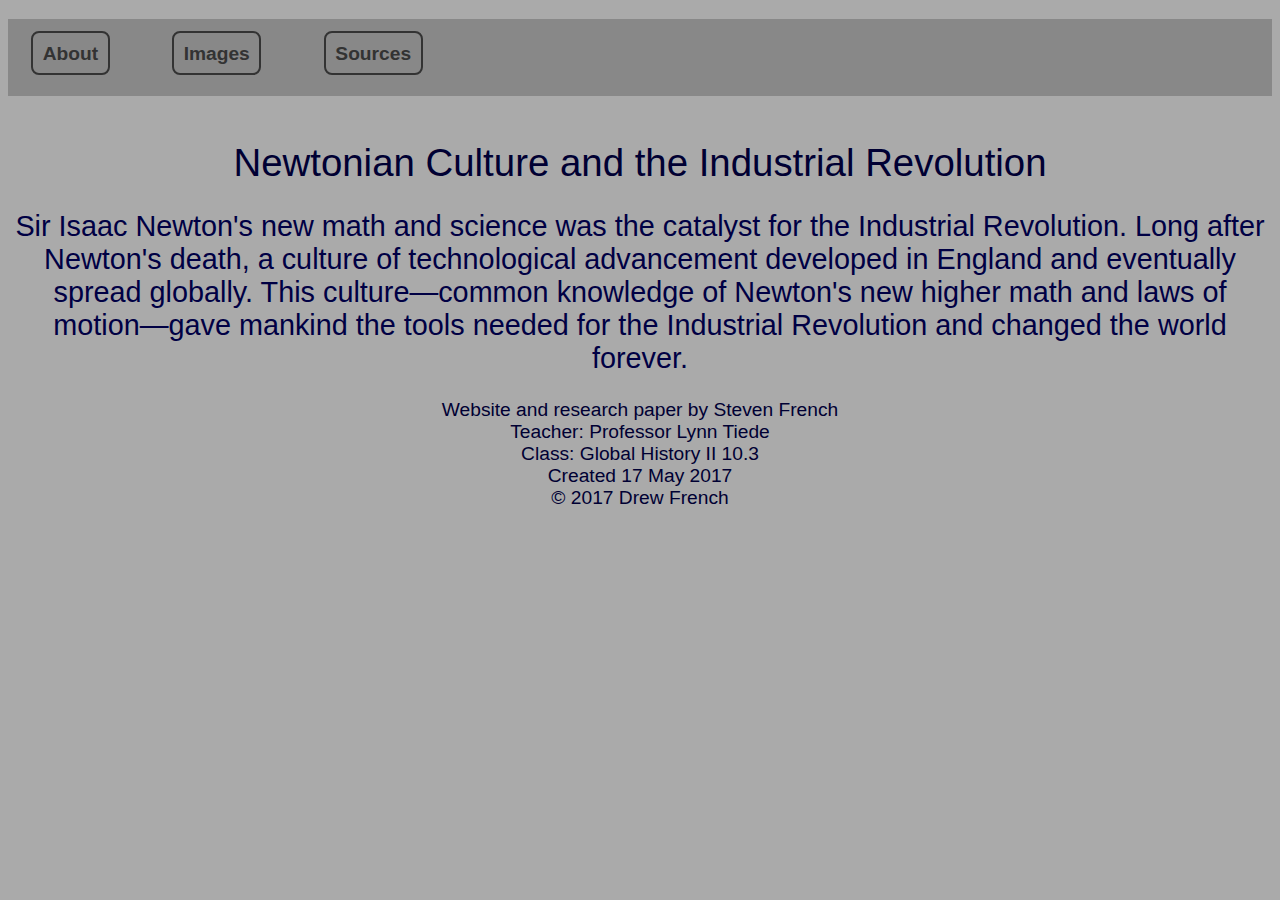
<file: index.html>
<!DOCTYPE html>
<html>
	<head>
		<link rel="stylesheet" href="stylesheet.css">
		<title>About - Newtonian Culture and the Industrial Revolution</title>
	</head>
	<body>
		<div id="nav">
			<p class="nav"><a class="nav" href="https://drewfrench.github.io">About</a>   <a class="nav" href="/images">Images</a>   <a class="nav" href="/sources">Sources</a></p>
		</div>
		<h1 id="title">Newtonian Culture and the Industrial Revolution</h1>
		<h2 id="thesis">Sir Isaac Newton's new math and science was the catalyst for the Industrial Revolution. Long after Newton's death, a culture of technological advancement developed in England and eventually spread globally. This culture—common knowledge of Newton's new higher math and laws of motion—gave mankind the tools needed for the Industrial Revolution and changed the world forever.</h2>
		<p id="heading">Website and research paper by Steven French<br>Teacher: Professor Lynn Tiede<br>Class: Global History II 10.3<br>Created 17 May 2017<br>© 2017 Drew French</p>
	</body>
</html>
</file>
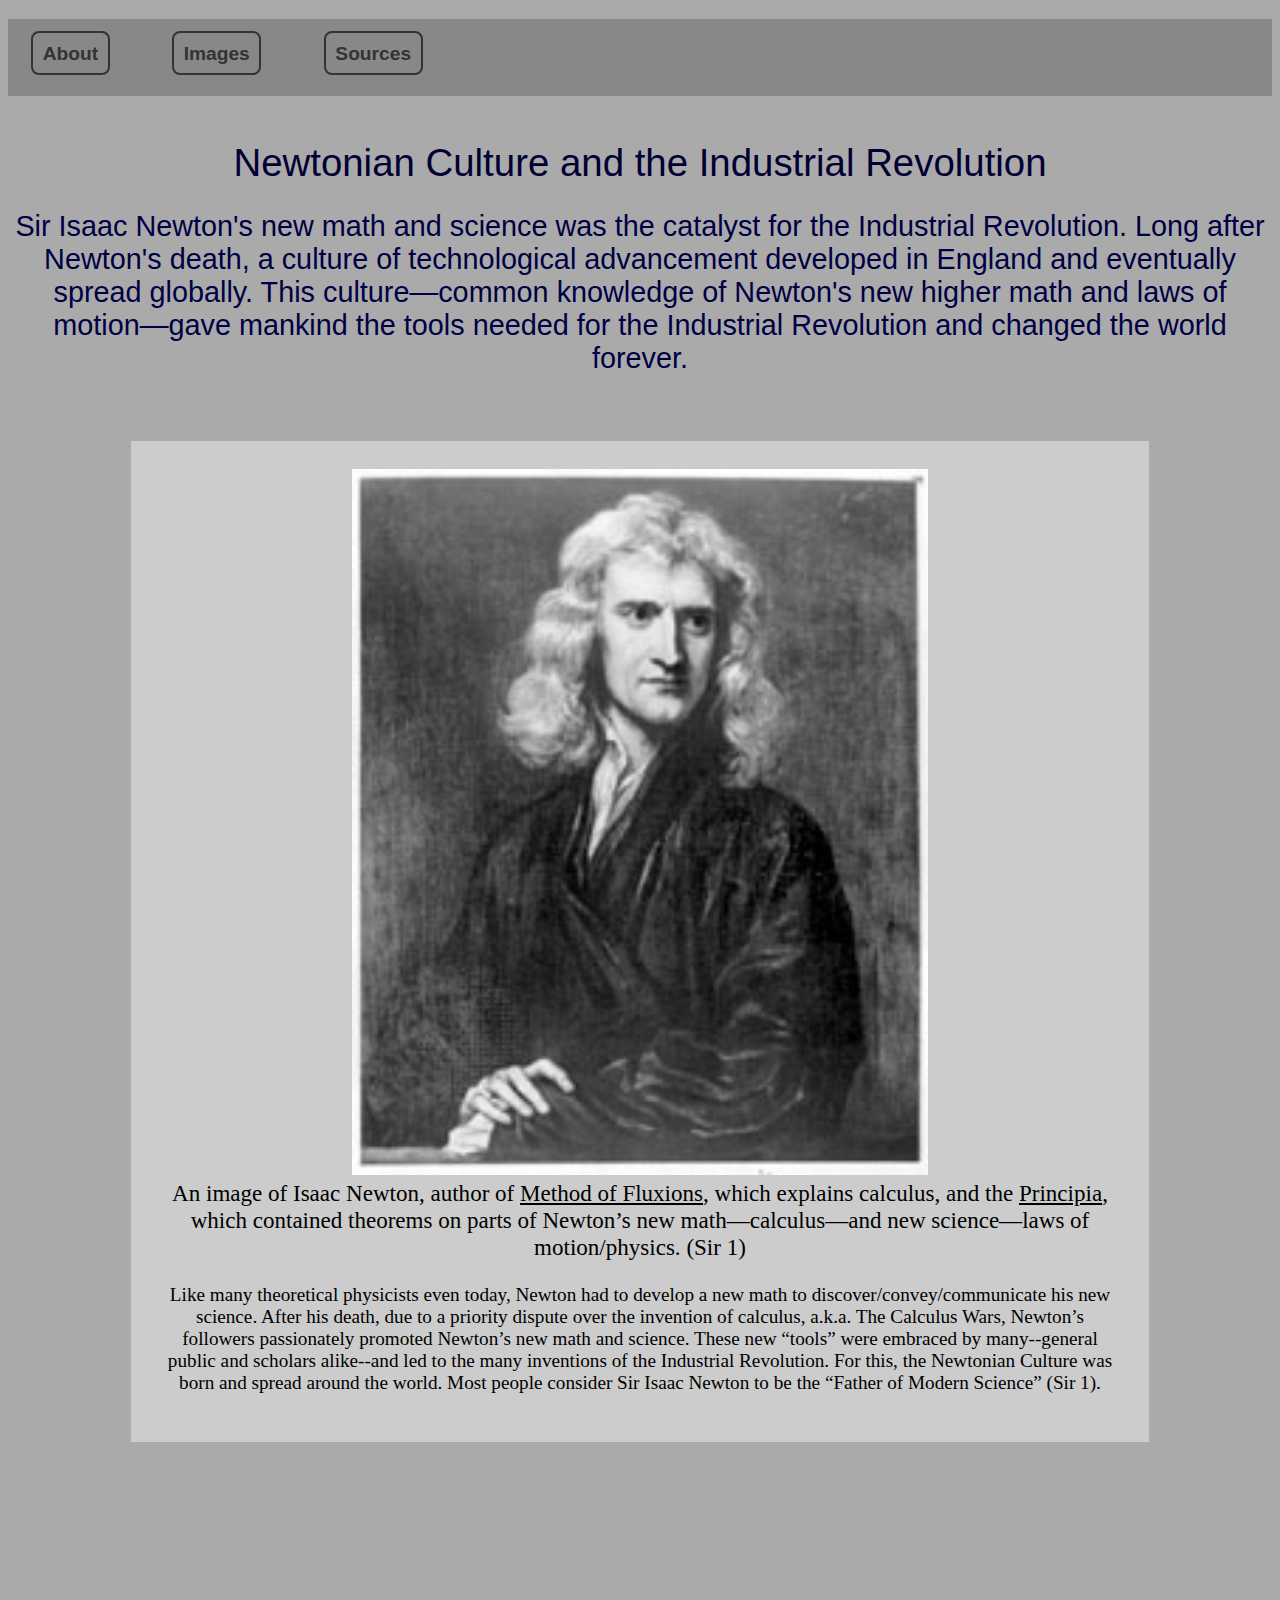
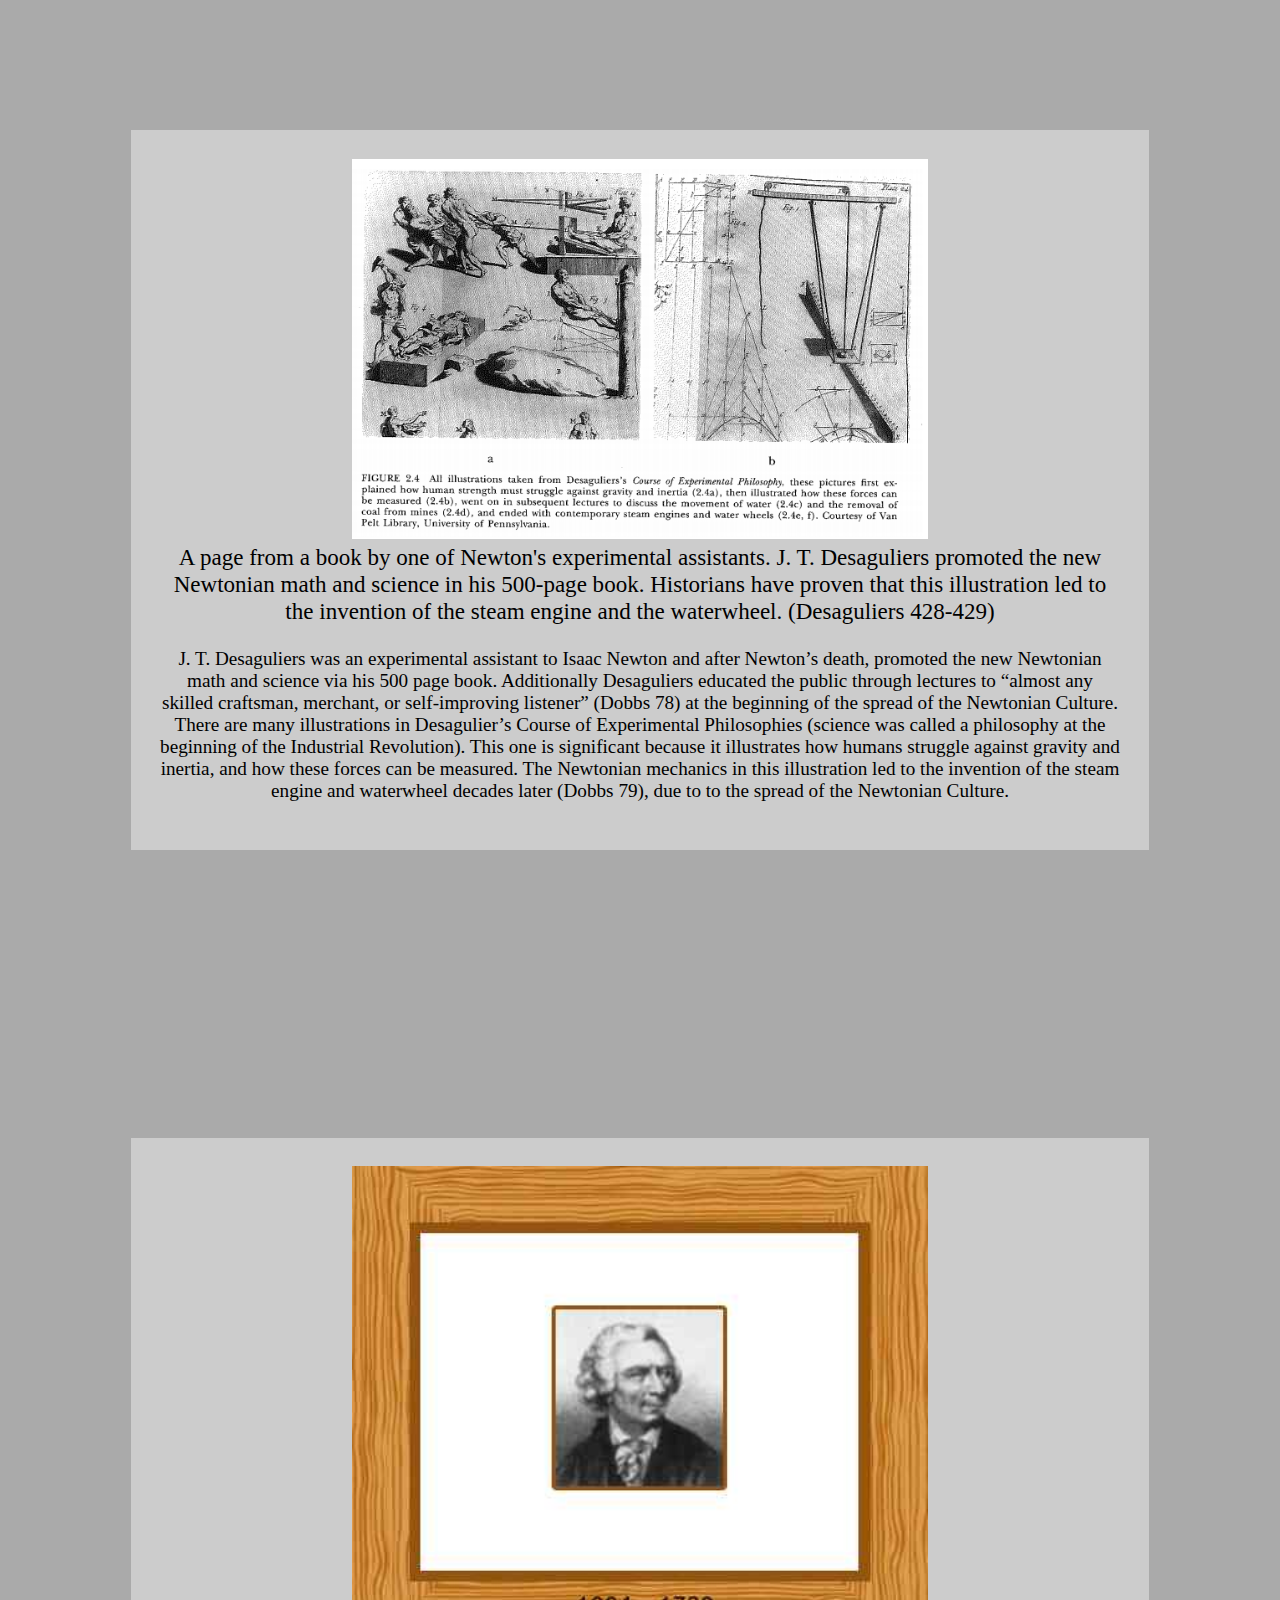
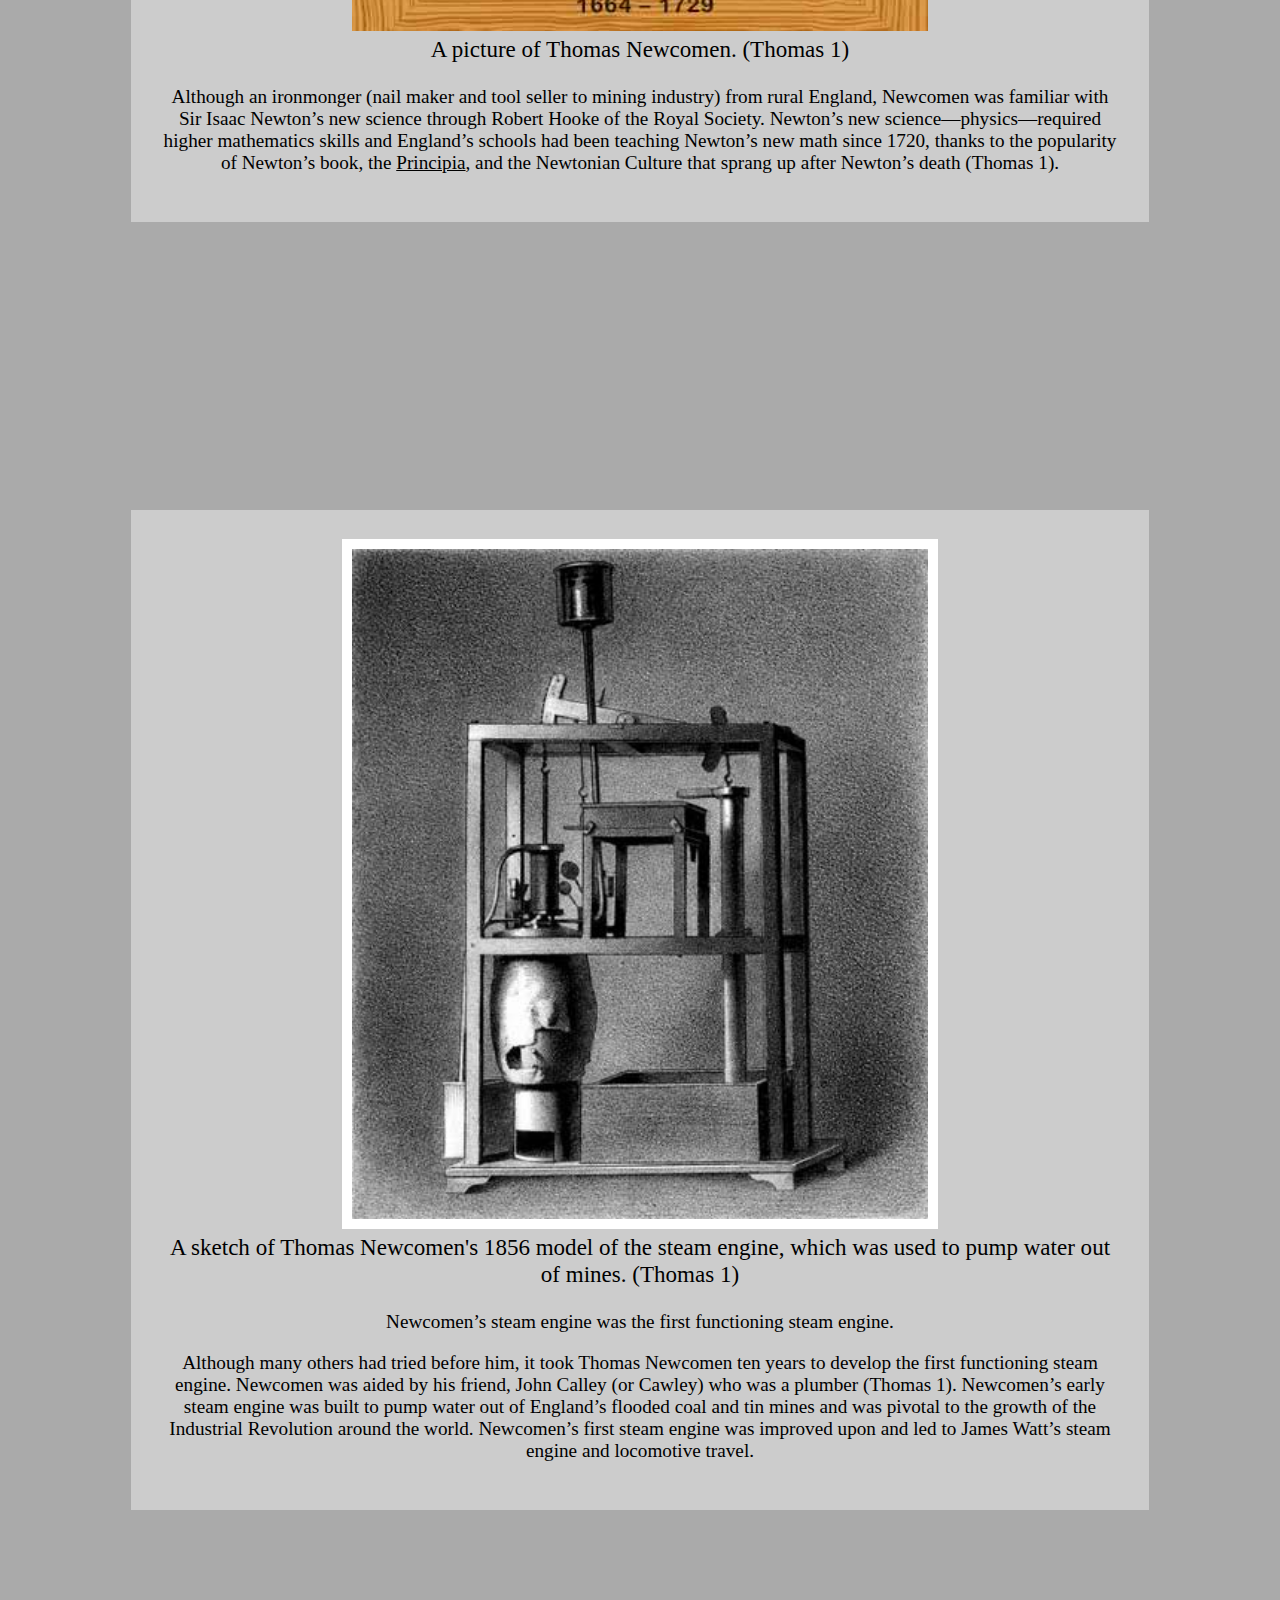
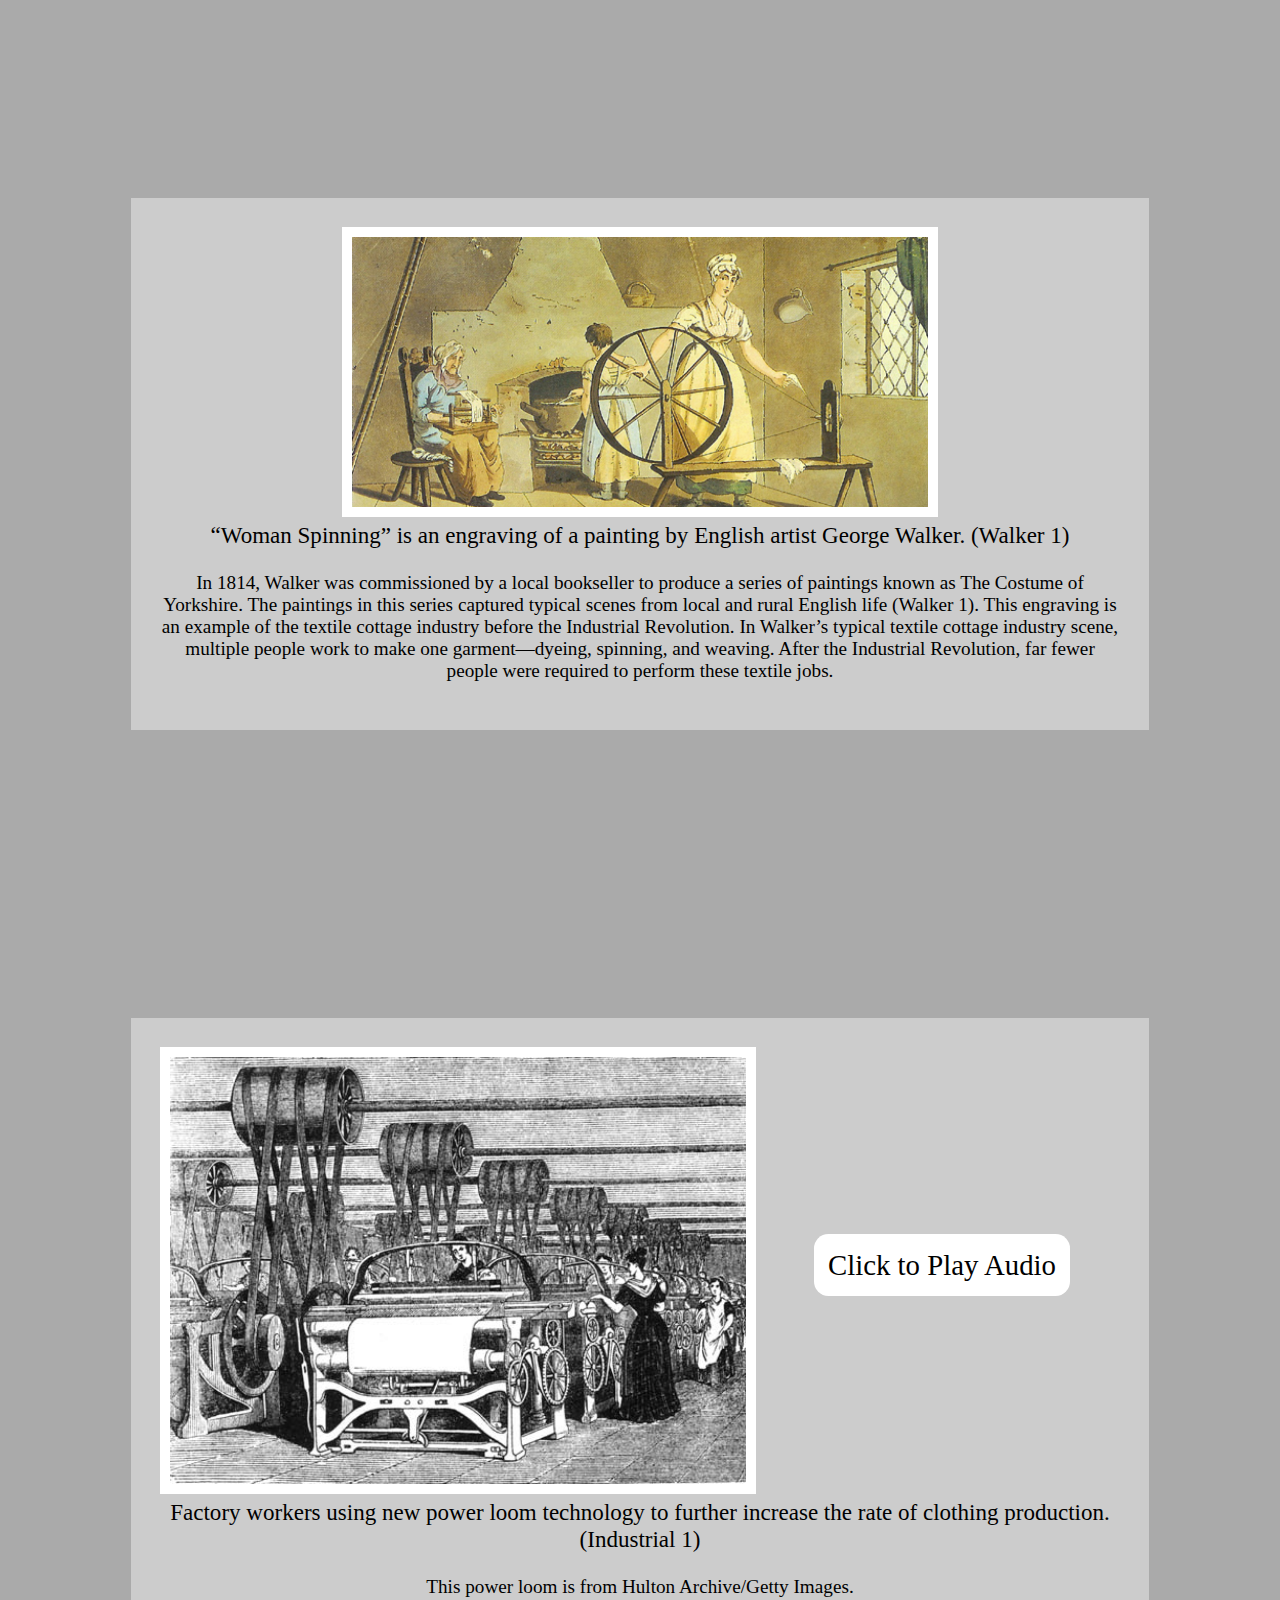
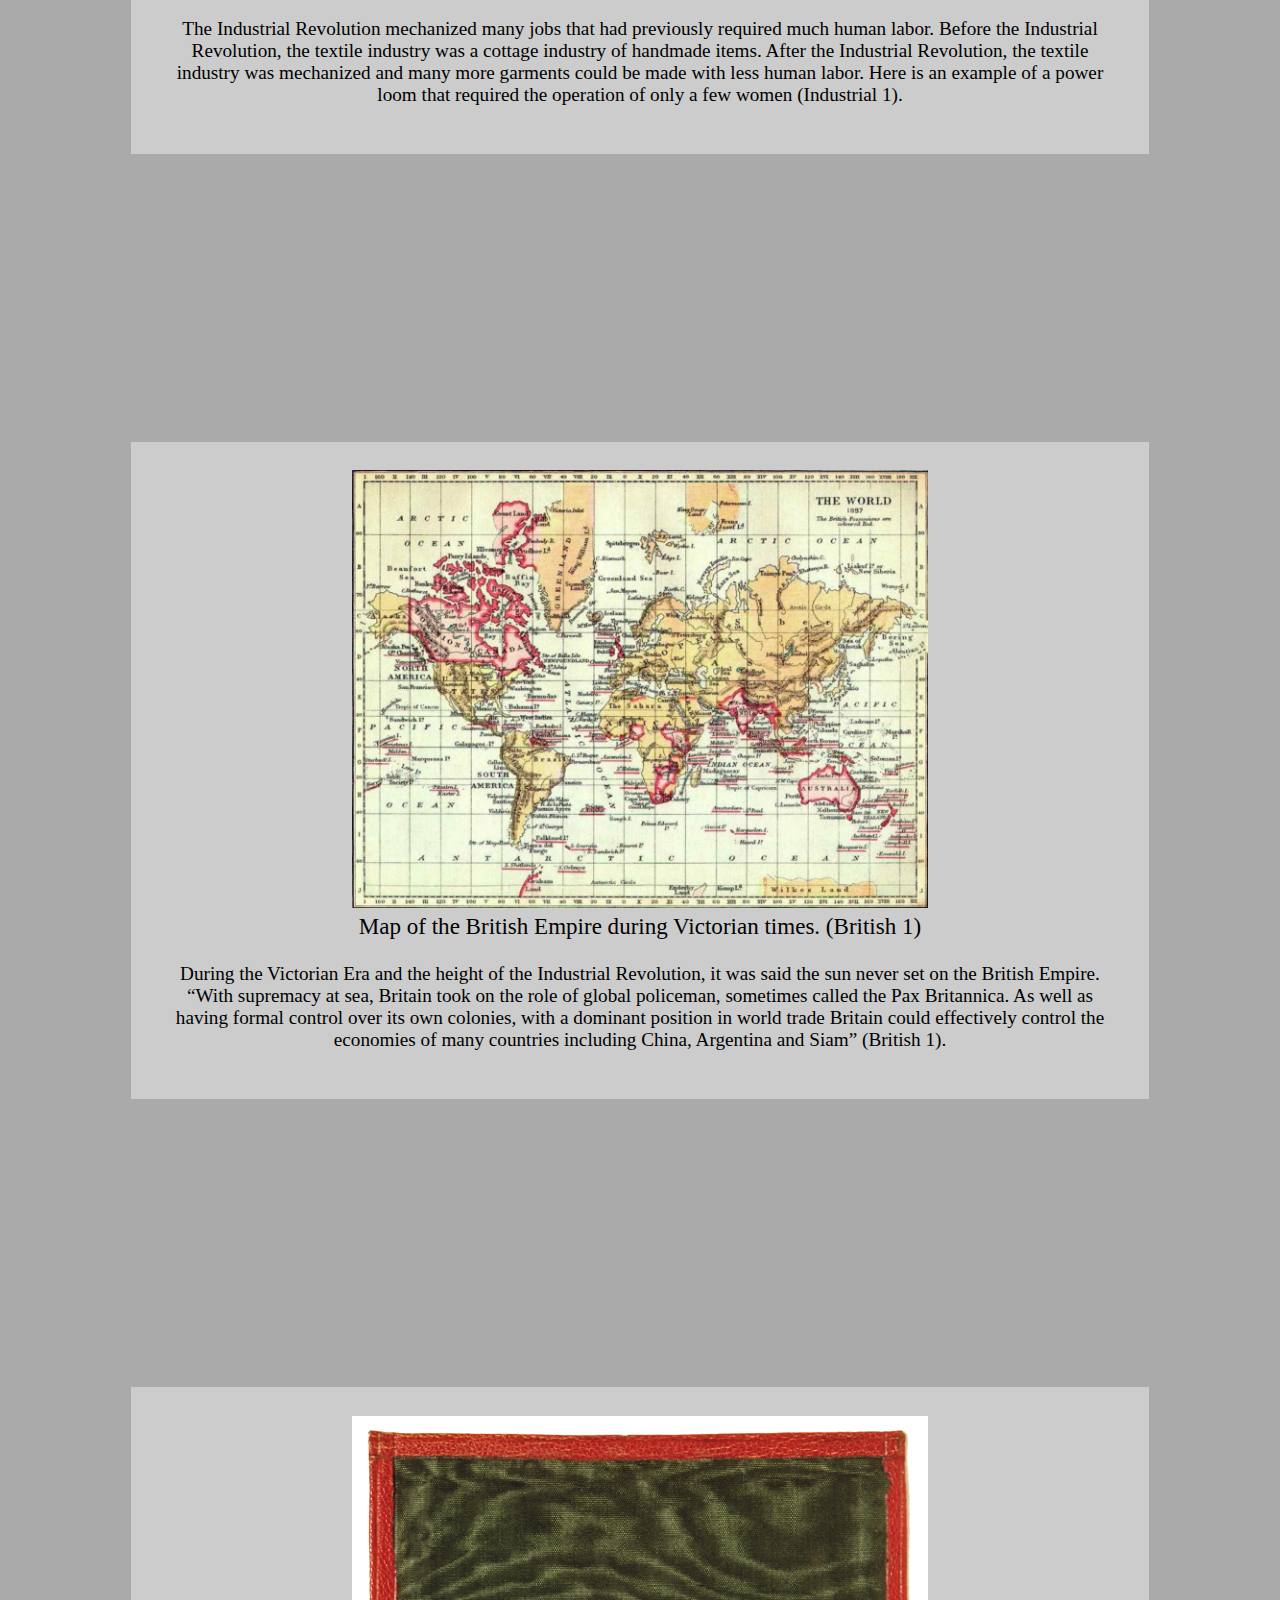
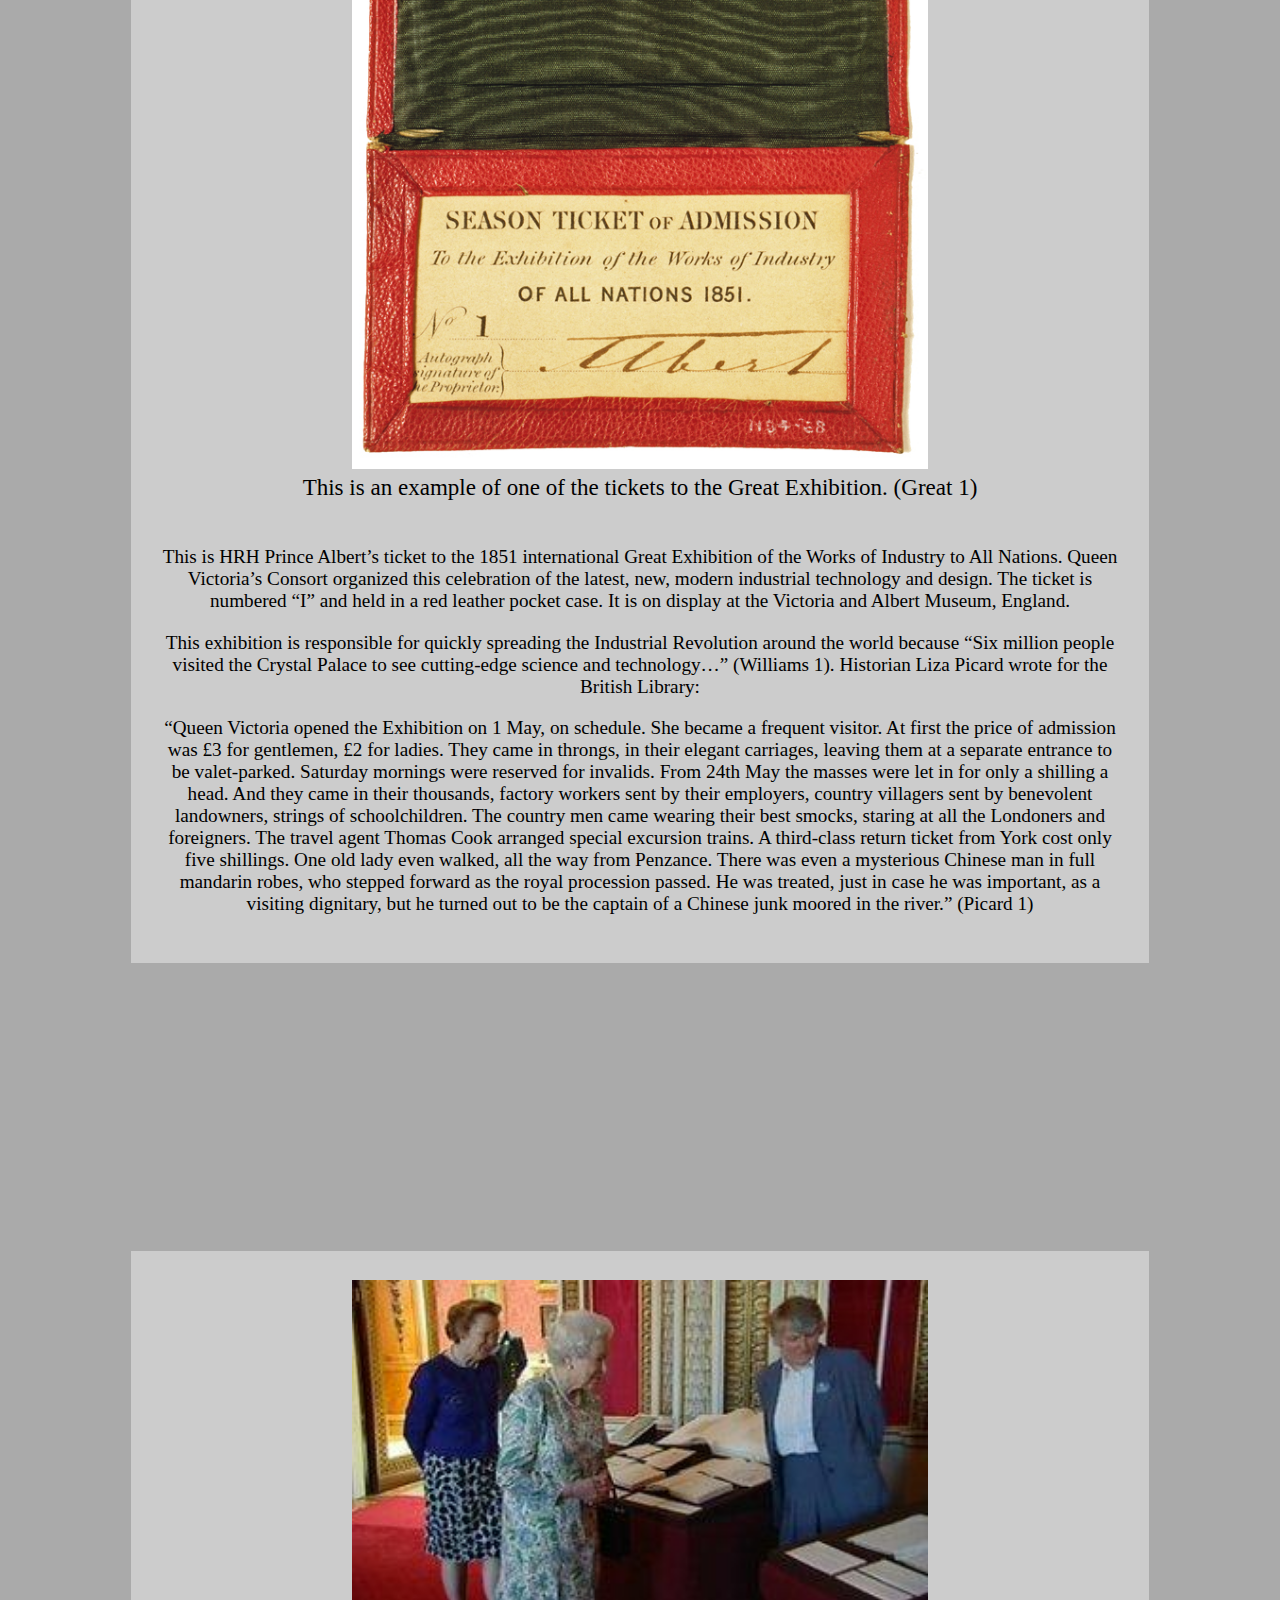
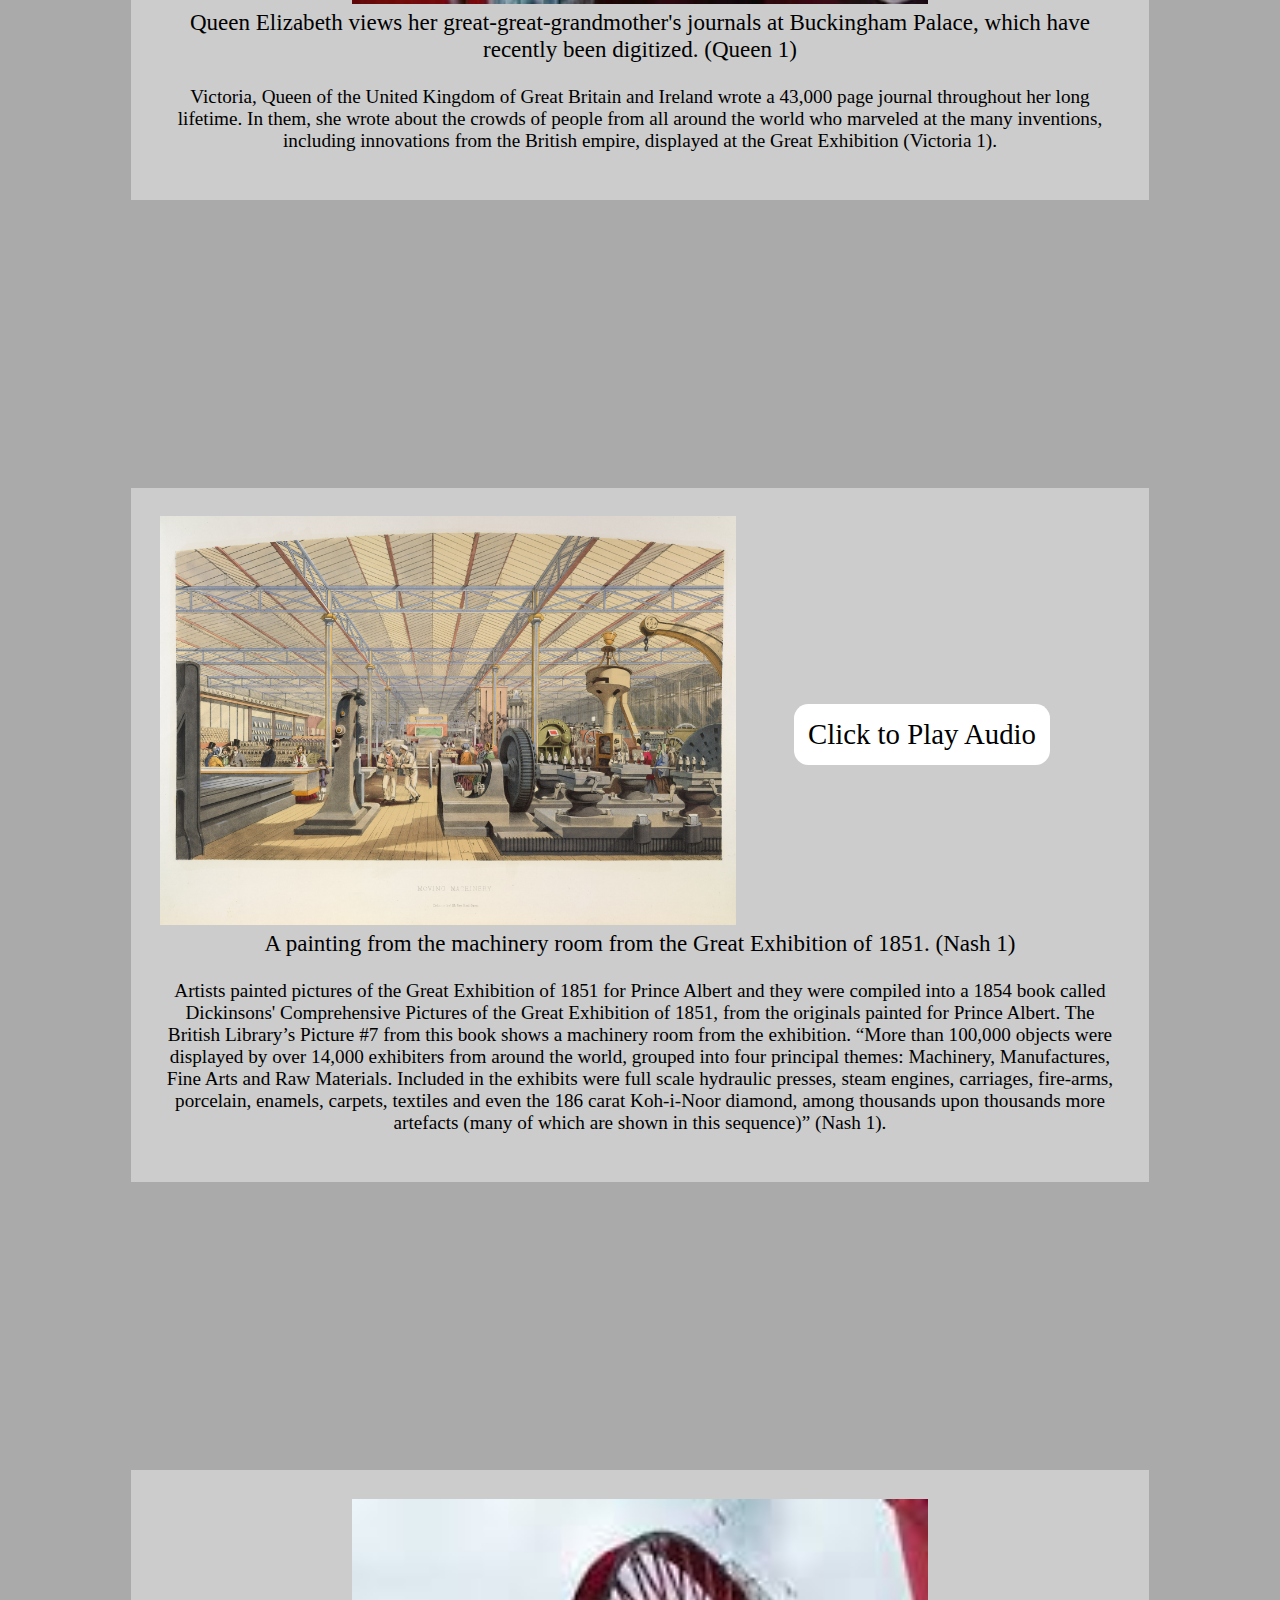
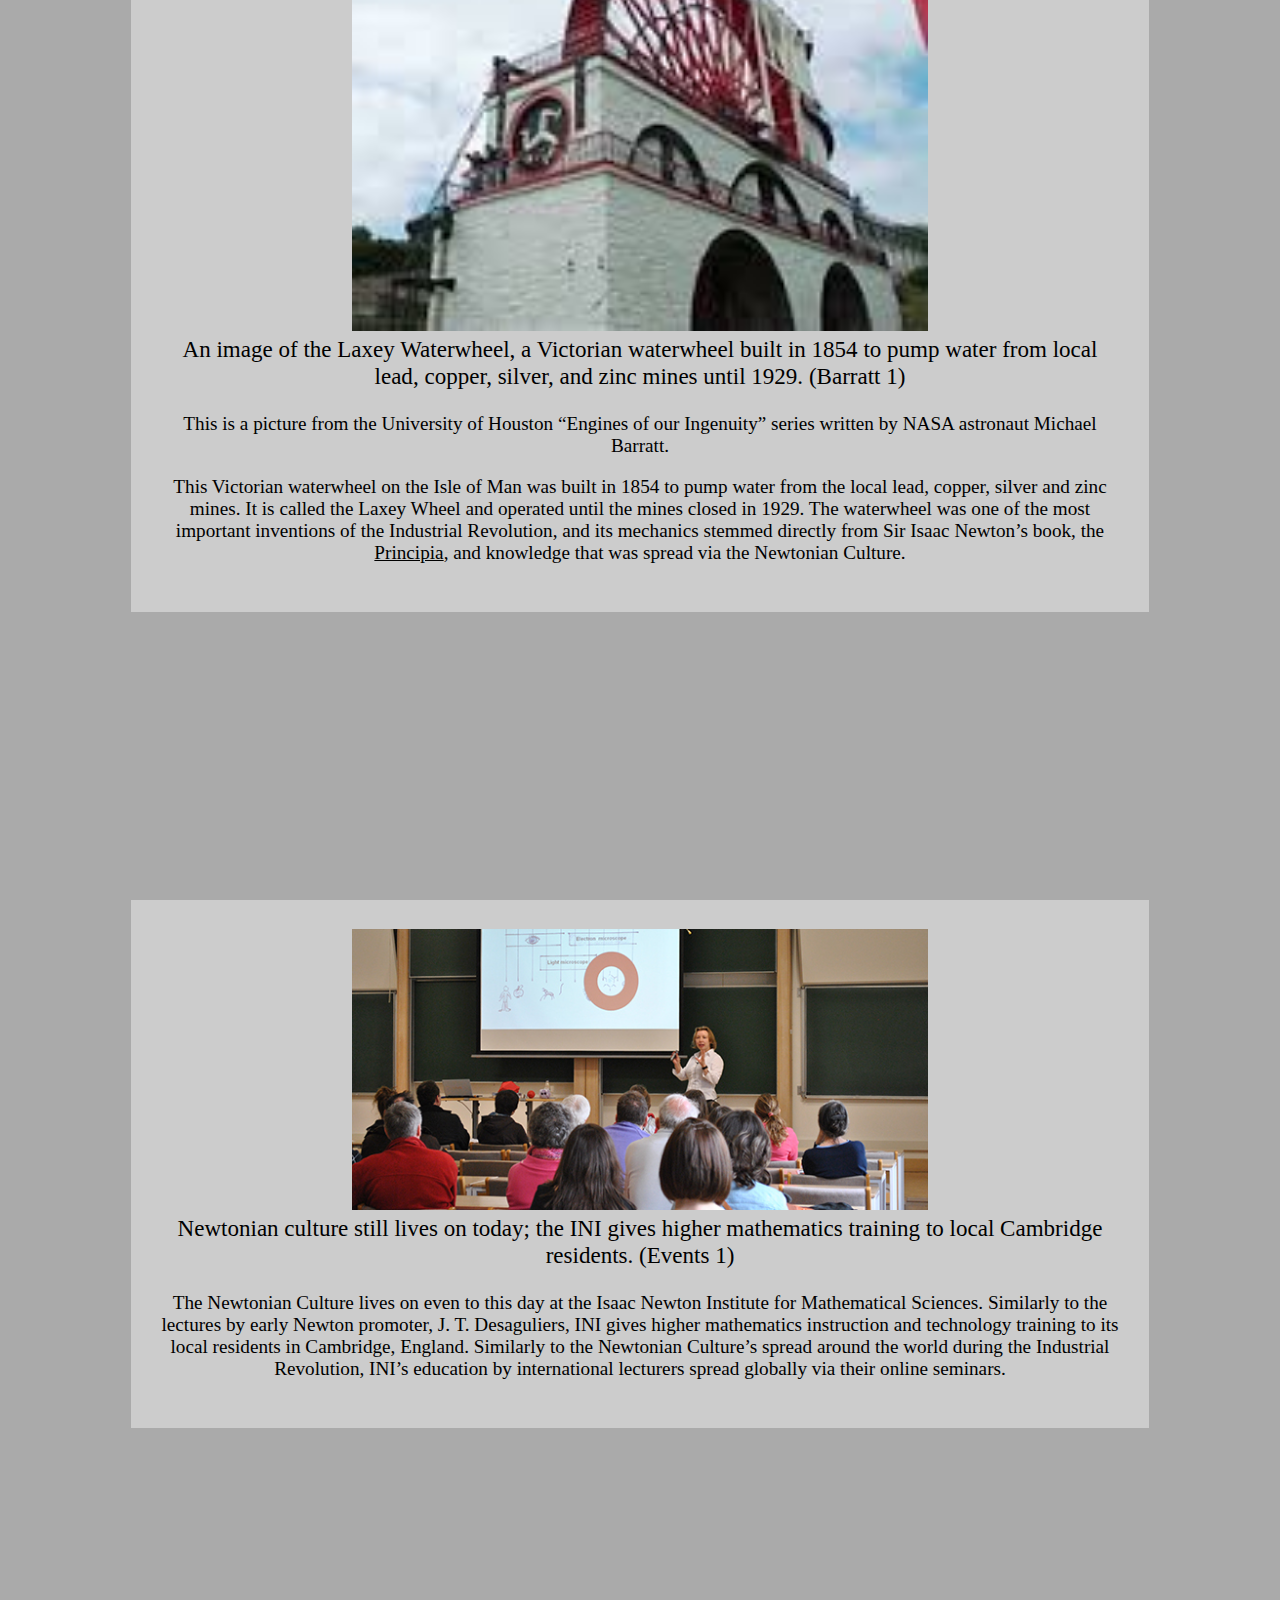
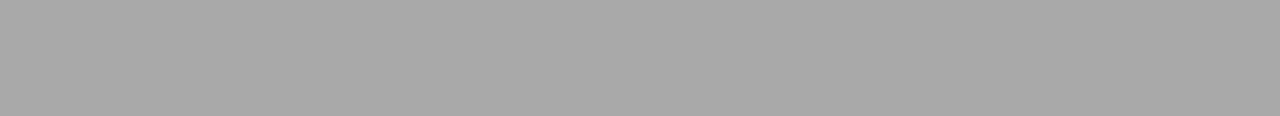
<file: images/index.html>
<!DOCTYPE html>
<html>
	<head>
		<link rel="stylesheet" href="stylesheet.css">
		<title>Images - Newtonian Culture and the Industrial Revolution</title>
	</head>
	<body>
		<div id="nav">
			<p class="nav"><a class="nav" href="https://drewfrench.github.io">About</a>   <a class="nav" href="/images">Images</a>   <a class="nav" href="/sources">Sources</a></p>
		</div>
		<h1 id="title">Newtonian Culture and the Industrial Revolution</h1>
		<h2 id="thesis">Sir Isaac Newton's new math and science was the catalyst for the Industrial Revolution. Long after Newton's death, a culture of technological advancement developed in England and eventually spread globally. This culture—common knowledge of Newton's new higher math and laws of motion—gave mankind the tools needed for the Industrial Revolution and changed the world forever.</h2><br>
		<div class="img">
			<img src="isaac_newton.jpg">
			<p class="caption1">An image of Isaac Newton, author of <span style="text-decoration: underline">Method of Fluxions</span>, which explains calculus, and the <span style="text-decoration: underline">Principia</span>, which contained theorems on parts of Newton’s new math—calculus—and new science—laws of motion/physics. (Sir 1)</p>
			<p class="caption">Like many theoretical physicists even today, Newton had to develop a new math to discover/convey/communicate his new science. After his death, due to a priority dispute over the invention of calculus, a.k.a. The Calculus Wars, Newton’s followers passionately promoted Newton’s new math and science. These new “tools” were embraced by many--general public and scholars alike--and led to the many inventions of the Industrial Revolution. For this, the Newtonian Culture was born and spread around the world. Most people consider Sir Isaac Newton to be the “Father of Modern Science” (Sir 1).</p>
		</div>
		<div class="img">
			<img src="desaguilers_page.PNG">
			<p class="caption1">A page from a book by one of Newton's experimental assistants. J. T. Desaguliers promoted the new Newtonian math and science in his 500-page book. Historians have proven that this illustration led to the invention of the steam engine and the waterwheel. (Desaguliers 428-429)</p>
			<p class="caption">J. T. Desaguliers was an experimental assistant to Isaac Newton and after Newton’s death, promoted the new Newtonian math and science via his 500 page book. Additionally Desaguliers educated the public through lectures to “almost any skilled craftsman, merchant, or self-improving listener” (Dobbs 78) at the beginning of the spread of the Newtonian Culture. There are many illustrations in Desagulier’s Course of Experimental Philosophies (science was called a philosophy at the beginning of the Industrial Revolution). This one is significant because it illustrates how humans struggle against gravity and inertia, and how these forces can be measured. The Newtonian mechanics in this illustration led to the invention of the steam engine and waterwheel decades later (Dobbs 79), due to to the spread of the Newtonian Culture.</p>
		</div>
		<div class="img">
			<img src="newcomen.jpg">
			<p class="caption1">A picture of Thomas Newcomen. (Thomas 1)</p>
			<p class="caption">Although an ironmonger (nail maker and tool seller to mining industry) from rural England, Newcomen was familiar with Sir Isaac Newton’s new science through Robert Hooke of the Royal Society. Newton’s new science—physics—required higher mathematics skills and England’s schools had been teaching Newton’s new math since 1720, thanks to the popularity of Newton’s book, the <span style="text-decoration: underline">Principia</span>, and the Newtonian Culture that sprang up after Newton’s death (Thomas 1).</p>
		</div>
		<div class="img">
			<img class="border" src="newcomen_engine.jpg">
			<p class="caption1">A sketch of Thomas Newcomen's 1856 model of the steam engine, which was used to pump water out of mines. (Thomas 1)</p>
			<p class="caption">Newcomen’s steam engine was the first functioning steam engine.</p>
			<p class="caption">Although many others had tried before him, it took Thomas Newcomen ten years to develop the first functioning steam engine. Newcomen was aided by his friend, John Calley (or Cawley) who was a plumber (Thomas 1). Newcomen’s early steam engine was built to pump water out of England’s flooded coal and tin mines and was pivotal to the growth of the Industrial Revolution around the world. Newcomen’s first steam engine was improved upon and led to James Watt’s steam engine and locomotive travel.</p>
		</div>
		<div class="img">
			<img class="border" src="cotton_industry.jpg">
			<p class="caption1">“Woman Spinning” is an engraving of a painting by English artist George Walker. (Walker 1)</p>
			<p class="caption">In 1814, Walker was commissioned by a local bookseller to produce a series of paintings known as The Costume of Yorkshire. The paintings in this series captured typical scenes from local and rural English life (Walker 1). This engraving is an example of the textile cottage industry before the Industrial Revolution. In Walker’s typical textile cottage industry scene, multiple people work to make one garment—dyeing, spinning, and weaving. After the Industrial Revolution, far fewer people were required to perform these textile jobs.</p>
		</div>
		<div class="imgvid">
			<img class="border" src="power_looms.jpg">
			<div onclick="play(1)">Click to Play Audio</div>
			<audio id="audio1">
				<source src="textiles_weaving_sound_effect.mp3" type="audio/mpeg">
			</audio>
			<p class="caption1">Factory workers using new power loom technology to further increase the rate of clothing production. (Industrial 1)</p>
			<p class="caption">This power loom is from Hulton Archive/Getty Images.</p>
			<p class="caption">The Industrial Revolution mechanized many jobs that had previously required much human labor. Before the Industrial Revolution, the textile industry was a cottage industry of handmade items. After the Industrial Revolution, the textile industry was mechanized and many more garments could be made with less human labor. Here is an example of a power loom that required the operation of only a few women (Industrial 1).</p>
		</div>
		<div class="img">
			<img src="british_empire_map.jpg">
			<p class="caption1">Map of the British Empire during Victorian times. (British 1)</p>
			<p class="caption">During the Victorian Era and the height of the Industrial Revolution, it was said the sun never set on the British Empire. “With supremacy at sea, Britain took on the role of global policeman, sometimes called the Pax Britannica. As well as having formal control over its own colonies, with a dominant position in world trade Britain could effectively control the economies of many countries including China, Argentina and Siam” (British 1).</p>
		</div>
		<div class="img">
			<img src="exhibition_ticket.jpg">
			<p class="caption1">This is an example of one of the tickets to the Great Exhibition. (Great 1)</p>
			<br>
			<p class="caption">This is HRH Prince Albert’s ticket to the 1851 international Great Exhibition of the Works of Industry to All Nations. Queen Victoria’s Consort organized this celebration of the latest, new, modern industrial technology and design. The ticket is numbered “I” and held in a red leather pocket case. It is on display at the Victoria and Albert Museum, England.</p>
			<p class="caption">This exhibition is responsible for quickly spreading the Industrial Revolution around the world because “Six million people visited the Crystal Palace to see cutting-edge science and technology…” (Williams 1). Historian Liza Picard wrote for the British Library:</p>
			<p class="caption">“Queen Victoria opened the Exhibition on 1 May, on schedule. She became a frequent visitor. At first the price of admission was £3 for gentlemen, £2 for ladies. They came in throngs, in their elegant carriages, leaving them at a separate entrance to be valet-parked. Saturday mornings were reserved for invalids. From 24th May the masses were let in for only a shilling a head. And they came in their thousands, factory workers sent by their employers, country villagers sent by benevolent landowners, strings of schoolchildren. The country men came wearing their best smocks, staring at all the Londoners and foreigners. The travel agent Thomas Cook arranged special excursion trains. A third-class return ticket from York cost only five shillings. One old lady even walked, all the way from Penzance. There was even a mysterious Chinese man in full mandarin robes, who stepped forward as the royal procession passed. He was treated, just in case he was important, as a visiting dignitary, but he turned out to be the captain of a Chinese junk moored in the river.” (Picard 1)</p>
		</div>
		<div class="img">
			<img src="queen_diaries.jpg">
			<p class="caption1">Queen Elizabeth views her great-great-grandmother's journals at Buckingham Palace, which have recently been digitized. (Queen 1)</p>
			<p class="caption">Victoria, Queen of the United Kingdom of Great Britain and Ireland wrote a 43,000 page journal throughout her long lifetime. In them, she wrote about the crowds of people from all around the world who marveled at the many inventions, including innovations from the British empire, displayed at the Great Exhibition (Victoria 1).</p>
		</div>
		<div class="imgvid">
			<img src="exhibition_waterwheel.jpg">
			<div onclick="play(2)">Click to Play Audio</div>
			<audio id="audio2">
				<source src="machine_room_sounds.mp3" type="audio/mpeg">
			</audio>
			<p class="caption1">A painting from the machinery room from the Great Exhibition of 1851. (Nash 1)</p>
			<p class="caption">Artists painted pictures of the Great Exhibition of 1851 for Prince Albert and they were compiled into a 1854 book called Dickinsons' Comprehensive Pictures of the Great Exhibition of 1851, from the originals painted for Prince Albert. The British Library’s Picture #7 from this book shows a machinery room from the exhibition. “More than 100,000 objects were displayed by over 14,000 exhibiters from around the world, grouped into four principal themes: Machinery, Manufactures, Fine Arts and Raw Materials. Included in the exhibits were full scale hydraulic presses, steam engines, carriages, fire-arms, porcelain, enamels, carpets, textiles and even the 186 carat Koh-i-Noor diamond, among thousands upon thousands more artefacts (many of which are shown in this sequence)” (Nash 1).</p>
		</div>
		<div class="img">
			<img src="laxey_wheel.jpg">
			<p class="caption1">An image of the Laxey Waterwheel, a Victorian waterwheel built in 1854 to pump water from local lead, copper, silver, and zinc mines until 1929. (Barratt 1)</p>
			<p class="caption">This is a picture from the University of Houston “Engines of our Ingenuity” series written by NASA astronaut Michael Barratt.</p>
			<p class="caption">This Victorian waterwheel on the Isle of Man was built in 1854 to pump water from the local lead, copper, silver and zinc mines. It is called the Laxey Wheel and operated until the mines closed in 1929. The waterwheel was one of the most important inventions of the Industrial Revolution, and its mechanics stemmed directly from Sir Isaac Newton’s book, the <span style="text-decoration: underline">Principia</span>, and knowledge that was spread via the Newtonian Culture.</p>
		</div>
		<div class="img">
			<img src="newtonian_culture_today.jpg">
			<p class="caption1">Newtonian culture still lives on today; the INI gives higher mathematics training to local Cambridge residents. (Events 1)</p>
			<p class="caption">The Newtonian Culture lives on even to this day at the Isaac Newton Institute for Mathematical Sciences. Similarly to the lectures by early Newton promoter, J. T. Desaguliers, INI gives higher mathematics instruction and technology training to its local residents in Cambridge, England. Similarly to the Newtonian Culture’s spread around the world during the Industrial Revolution, INI’s education by international lecturers spread globally via their online seminars.</p>
		</div>
		<script>
			function play(num) {
				var audio = document.getElementById("audio" + num);
				audio.currentTime = 0;
				audio.play();
			}
		</script>
	</body>
</html>
</file>
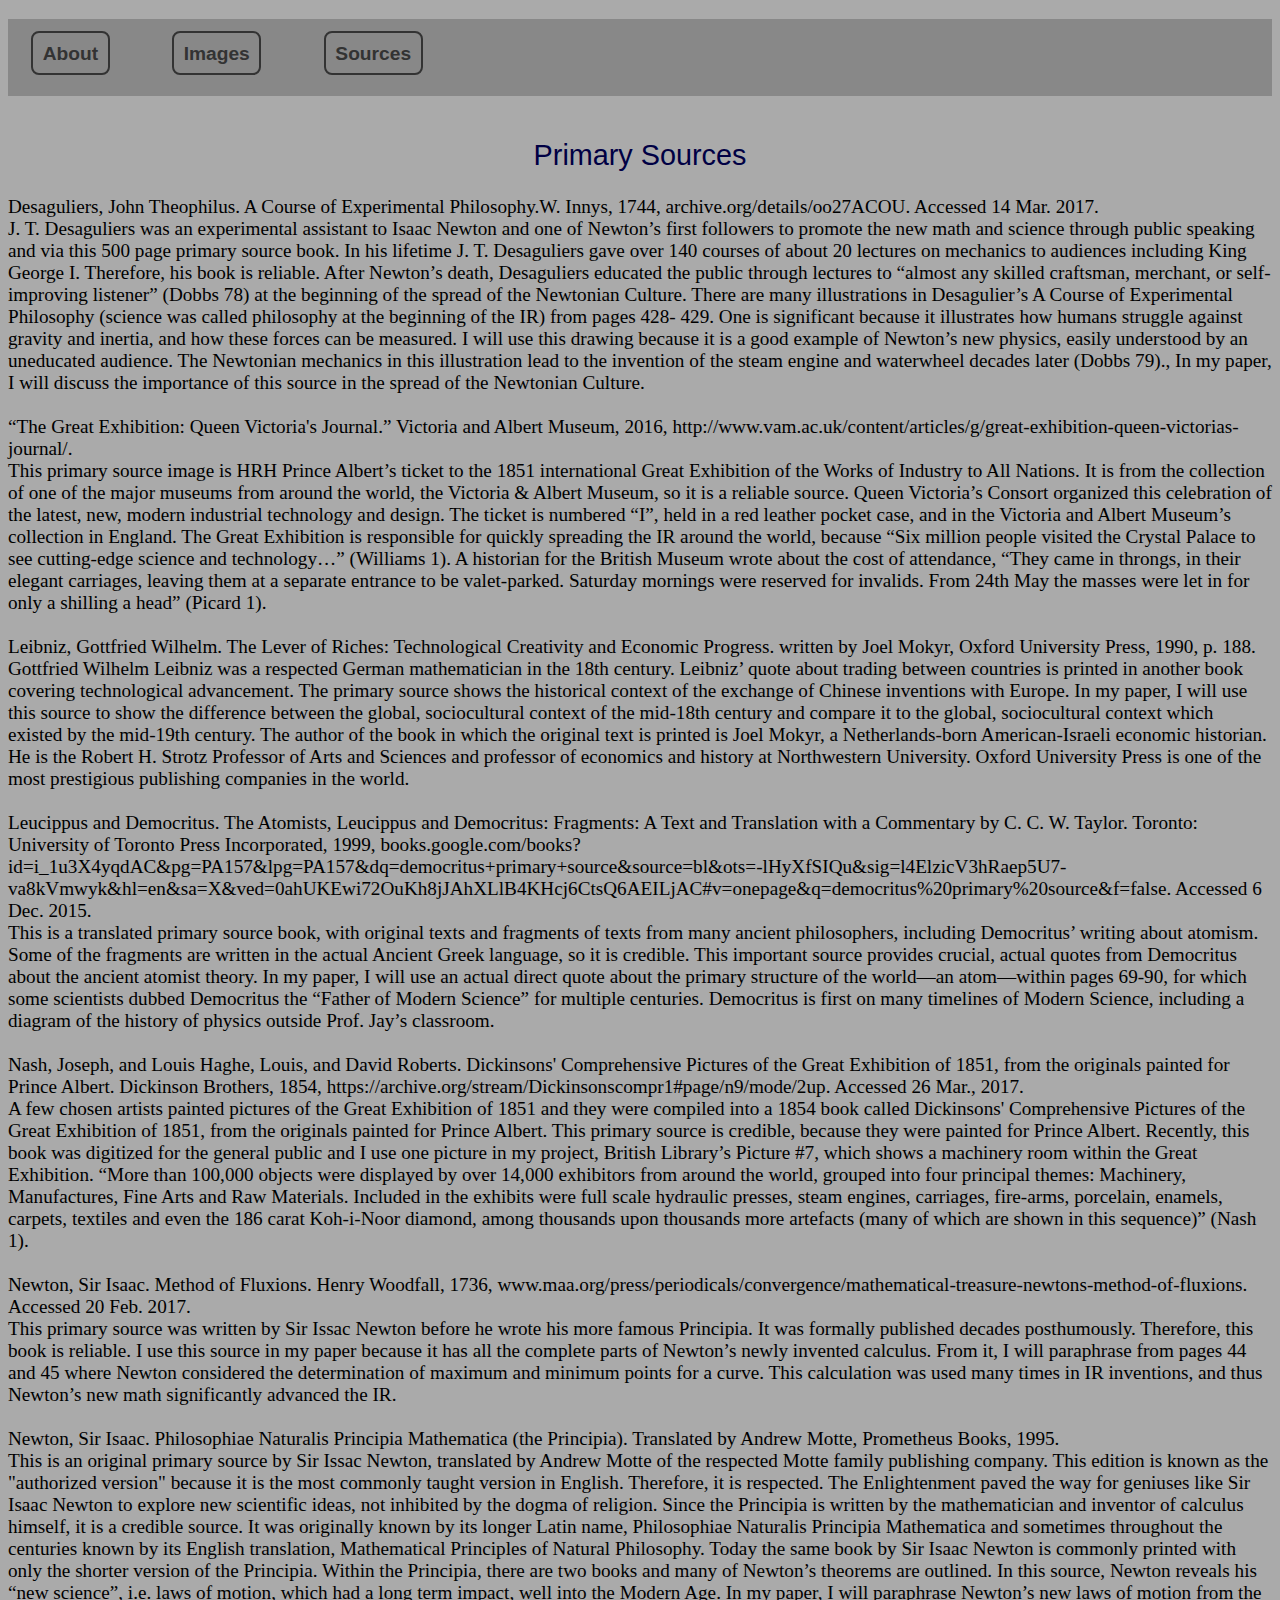
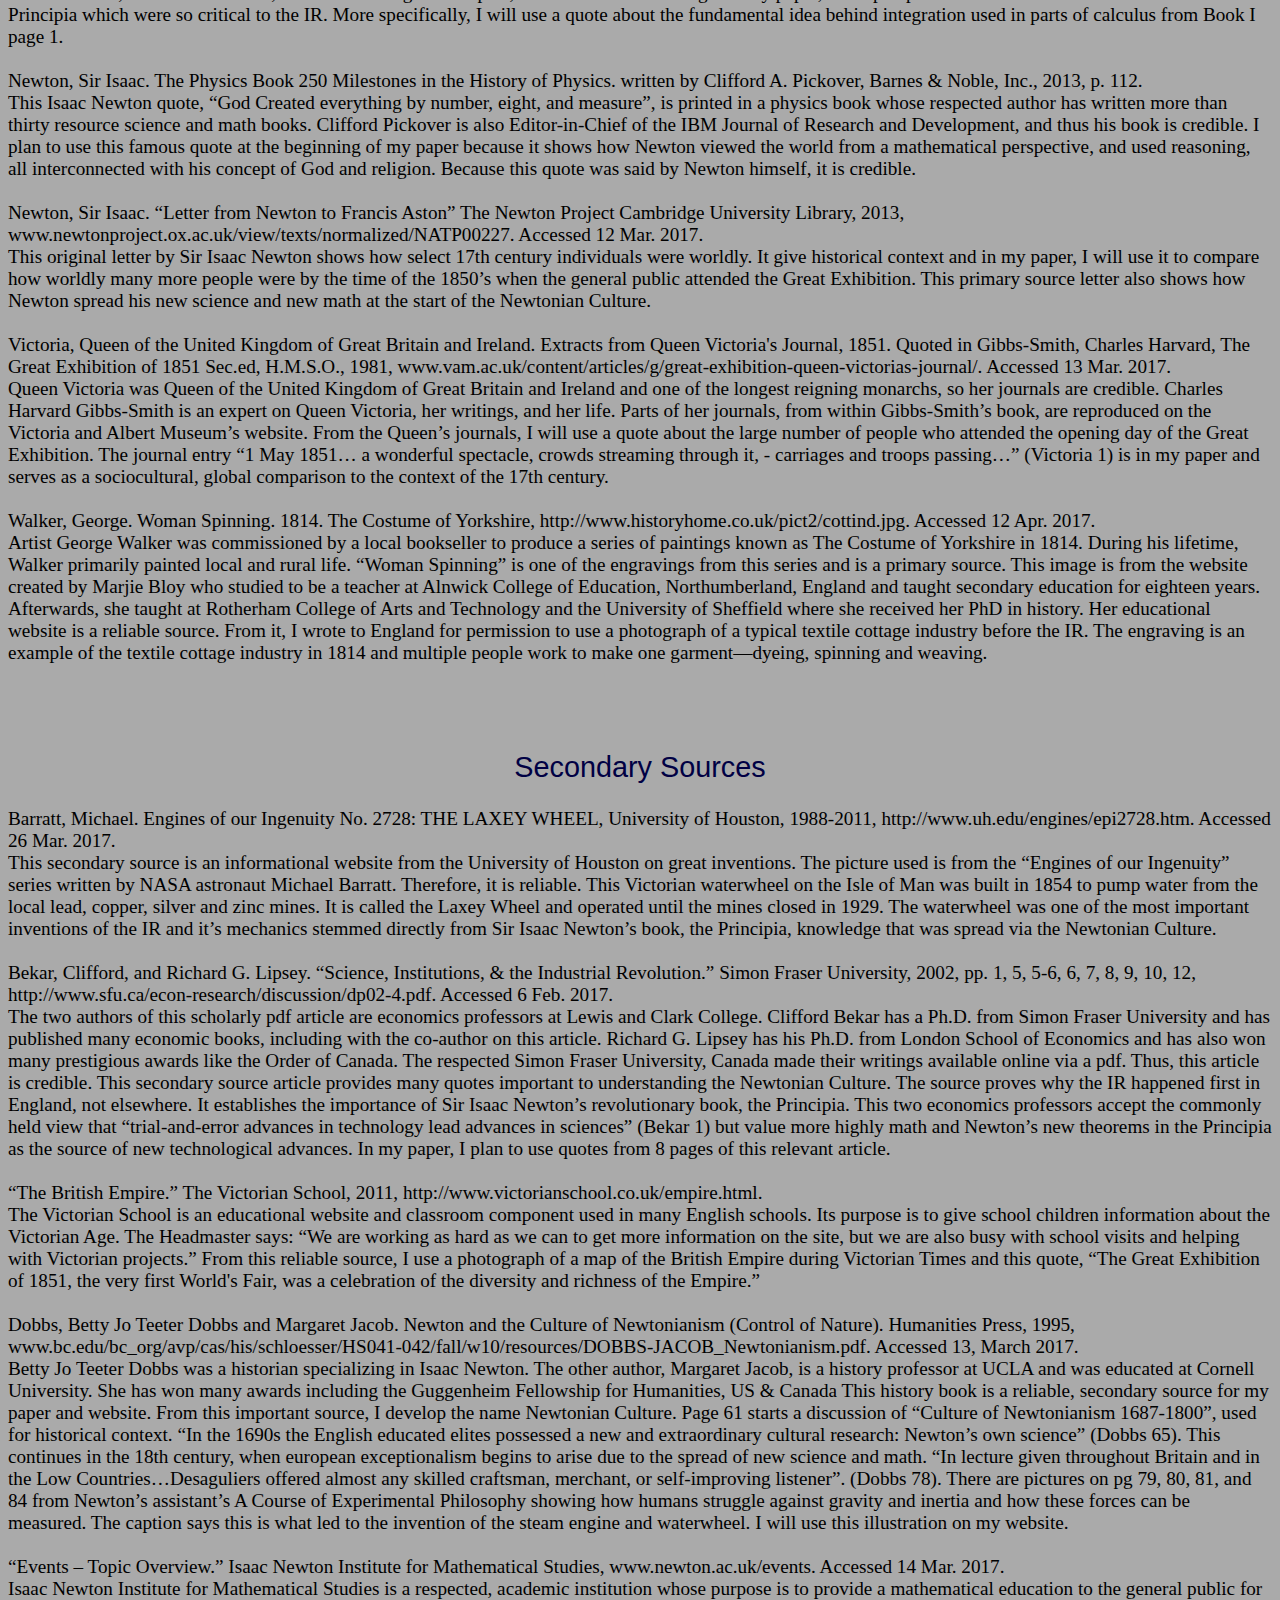
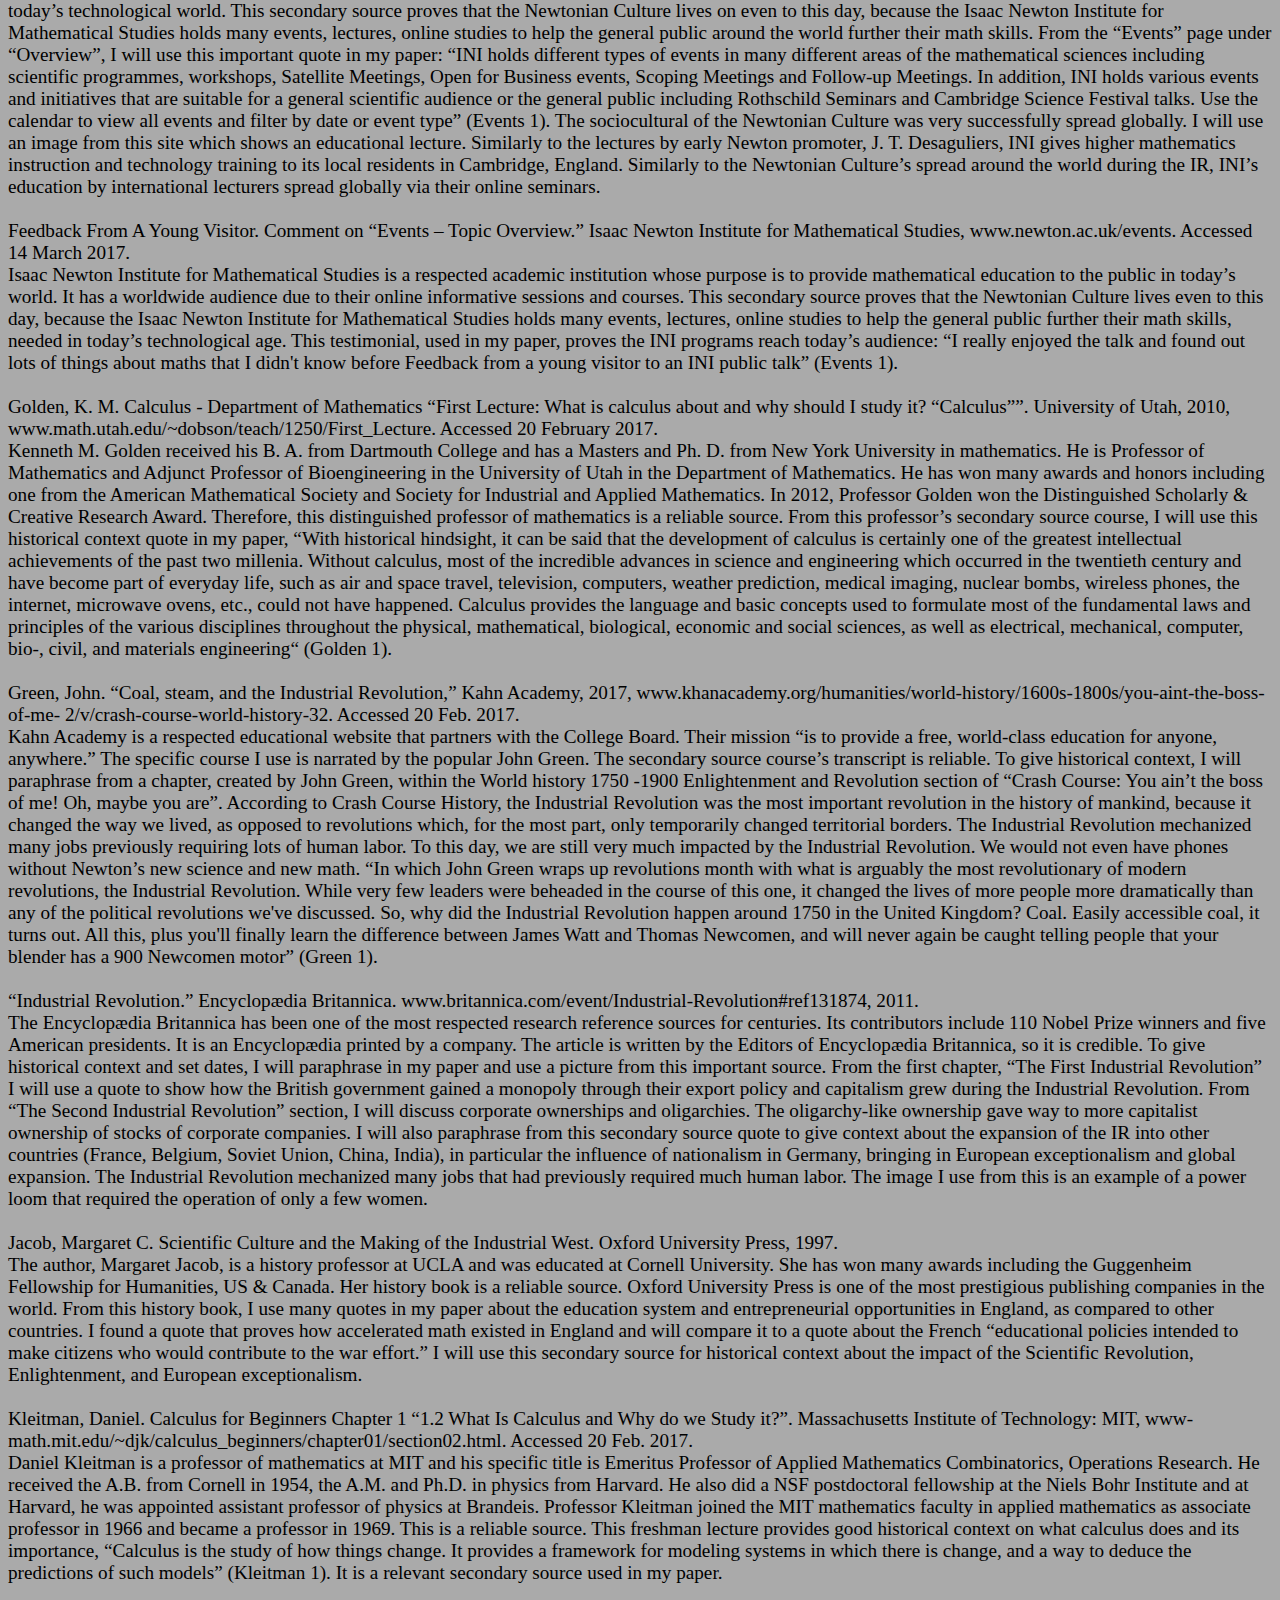
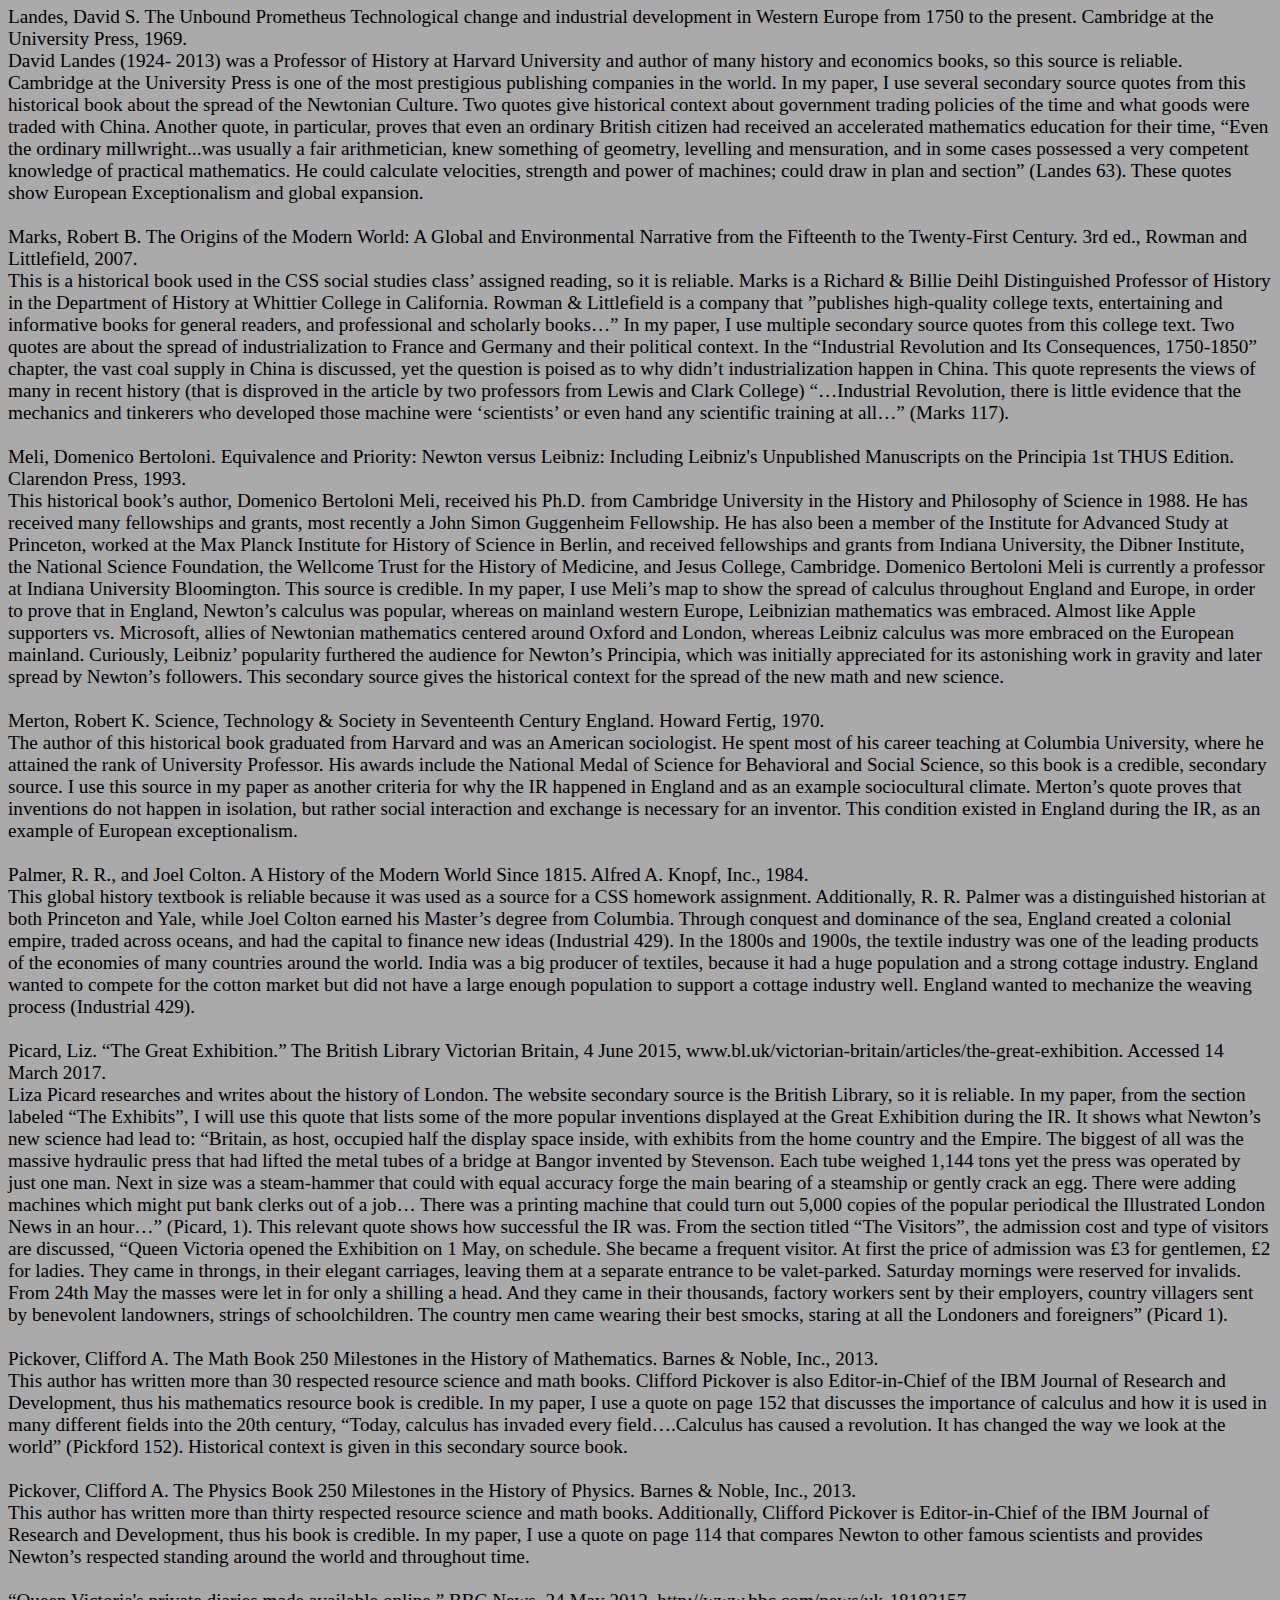
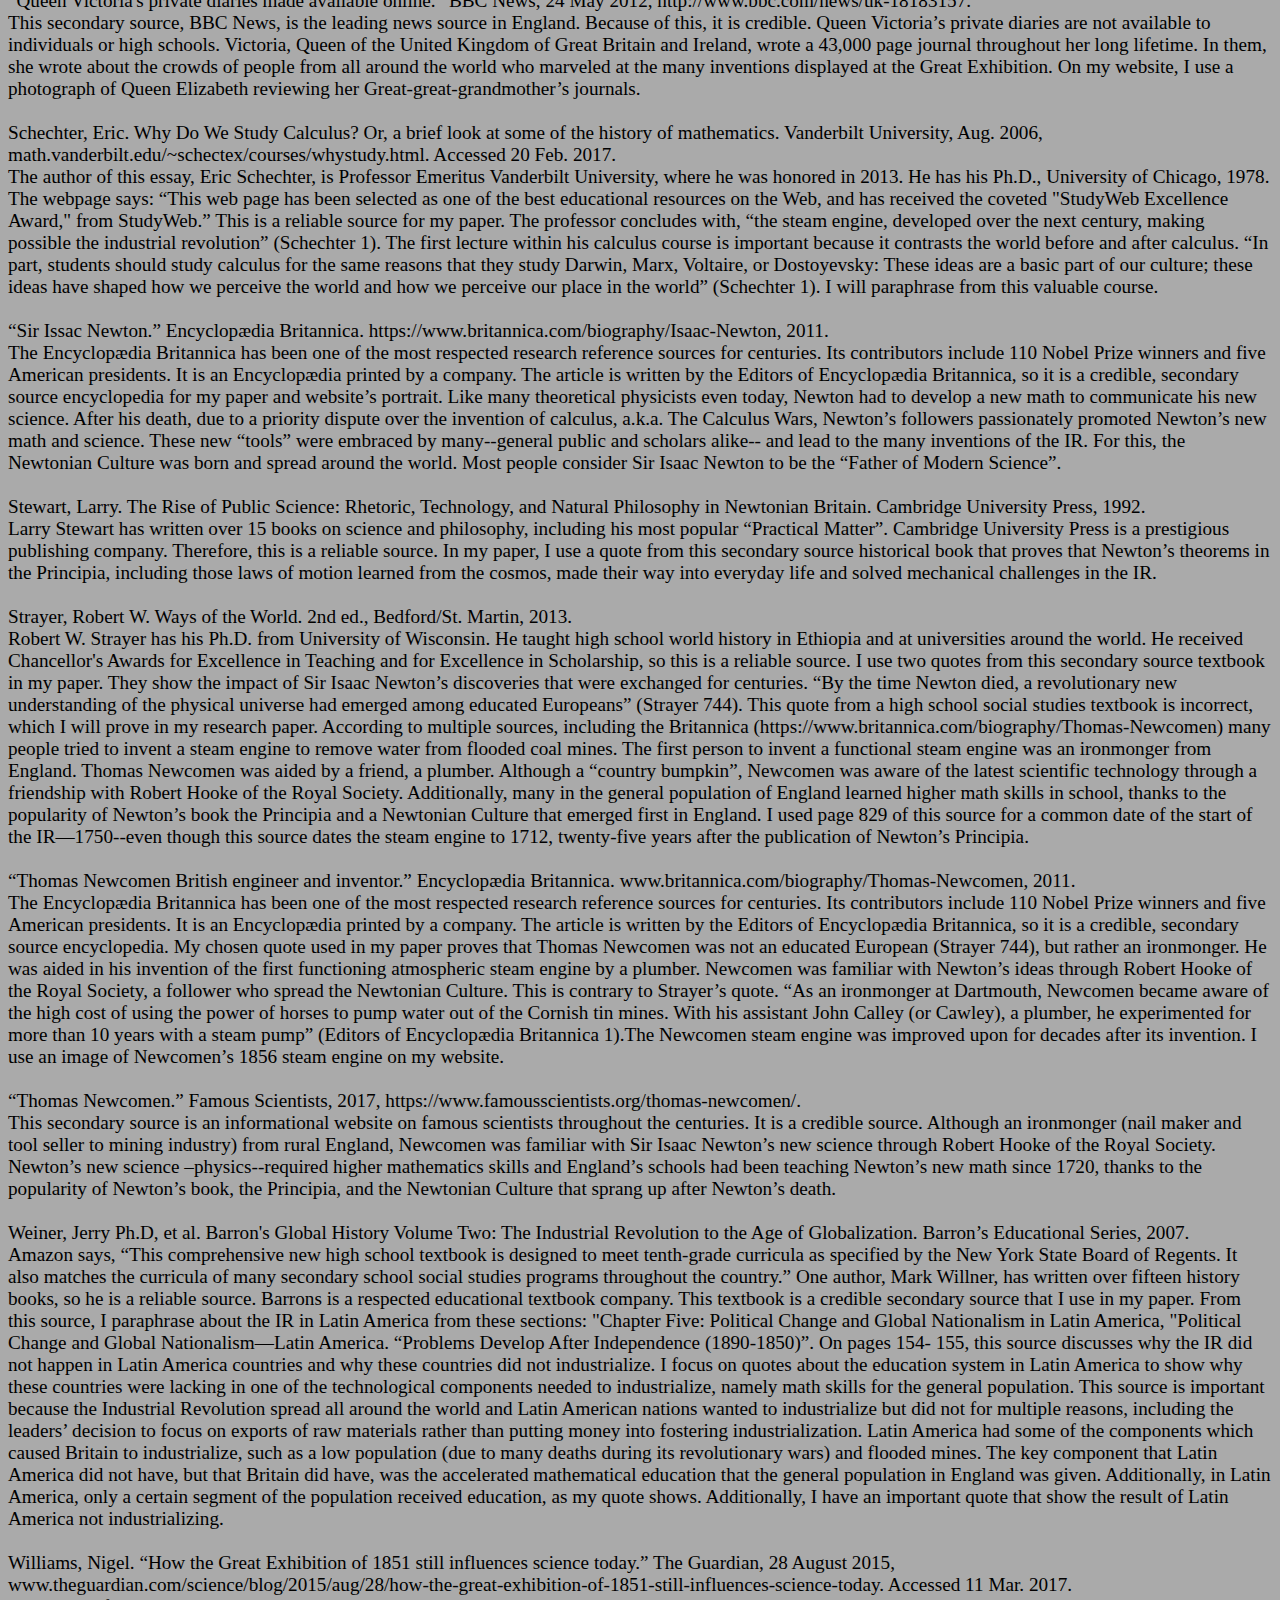
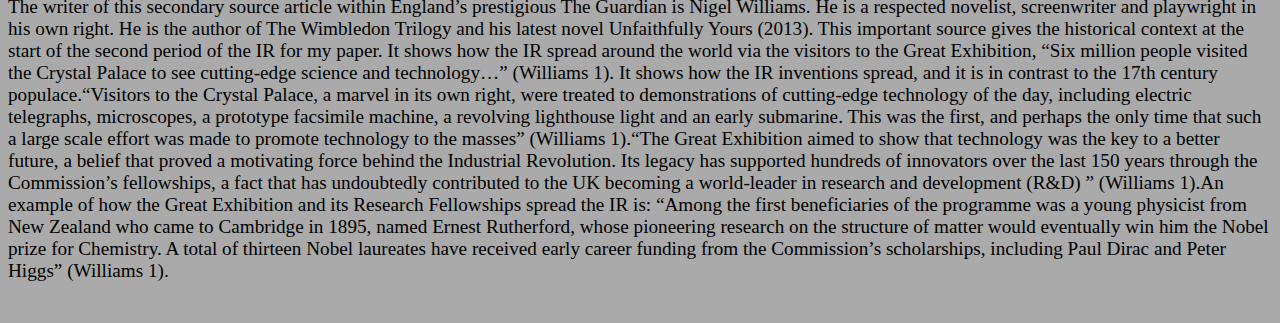
<file: sources/index.html>
<!DOCTYPE html>
<html>
	<head>
		<link rel="stylesheet" href="stylesheet.css">
		<title>Sources - Newtonian Culture and the Industrial Revolution</title>
	</head>
	<body>
		<div id="nav">
			<p class="nav"><a class="nav" href="https://drewfrench.github.io">About</a>   <a class="nav" href="/images">Images</a>   <a class="nav" href="/sources">Sources</a></p>
		</div>
		<h2 class="heading">Primary Sources</h2>
		<p>Desaguliers, John Theophilus. A Course of Experimental Philosophy.W. Innys, 1744, 
	archive.org/details/oo27ACOU. Accessed 14 Mar. 2017.<br>
J. T. Desaguliers was an experimental assistant to Isaac Newton and one of Newton’s first followers to promote the new math and science through public speaking and via this 500 page primary source book. In his lifetime J. T. Desaguliers gave over 140 courses of about 20 lectures on mechanics to audiences including King George I. Therefore, his book is reliable.  After Newton’s death, Desaguliers educated the public through lectures to “almost any skilled craftsman, merchant, or self-improving listener” (Dobbs 78) at the beginning of the spread of the Newtonian Culture.  There are many illustrations in Desagulier’s A Course of Experimental Philosophy (science was called philosophy at the beginning of the IR) from pages 428- 429. One is significant because it illustrates how humans struggle against gravity and inertia, and how these forces can be measured.  I will use this drawing because it is a good example of Newton’s new physics, easily understood by an uneducated audience.  The Newtonian mechanics in this illustration lead to the invention of the steam engine and waterwheel decades later (Dobbs 79)., In my paper, I will discuss the importance of this source in the spread of the Newtonian Culture.<br><br>

“The Great Exhibition: Queen Victoria's Journal.”  Victoria and Albert Museum, 2016, 
	http://www.vam.ac.uk/content/articles/g/great-exhibition-queen-victorias-journal/.<br>
This primary source image is HRH Prince Albert’s ticket to the 1851 international Great Exhibition of the Works of Industry to All Nations. It is from the collection of one of the major museums from around the world, the Victoria & Albert Museum, so it is a reliable source. Queen Victoria’s Consort organized this celebration of the latest, new, modern industrial technology and design. The ticket is numbered “I”, held in a red leather pocket case, and in the Victoria and Albert Museum’s collection in England. The Great Exhibition is responsible for quickly spreading the IR around the world, because “Six million people visited the Crystal Palace to see cutting-edge science and technology…” (Williams 1). A historian for the British Museum wrote about the cost of attendance, “They came in throngs, in their elegant carriages, leaving them at a separate entrance to be valet-parked. Saturday mornings were reserved for invalids. From 24th May the masses were let in for only a shilling a head” (Picard 1).<br><br>

Leibniz, Gottfried Wilhelm. The Lever of Riches: Technological Creativity and Economic 
	Progress. written by Joel Mokyr, Oxford University Press, 1990, p. 188.<br>
Gottfried Wilhelm Leibniz was a respected German mathematician in the 18th century. Leibniz’ quote about trading between countries is printed in another book covering technological advancement. The primary source shows the historical context of the exchange of Chinese inventions with Europe. In my paper, I will use this source to show the difference between the global, sociocultural context of the mid-18th century and compare it to the global, sociocultural context which existed by the mid-19th century. The author of the book in which the original text is printed is Joel Mokyr, a Netherlands-born American-Israeli economic historian. He is the Robert H. Strotz Professor of Arts and Sciences and professor of economics and history at Northwestern University. Oxford University Press is one of the most prestigious publishing companies in the world.<br><br>

Leucippus and Democritus. The Atomists, Leucippus and Democritus: Fragments: A Text and
Translation with a Commentary by C. C. W. Taylor. Toronto: University of Toronto
Press Incorporated, 1999, 	books.google.com/books?id=i_1u3X4yqdAC&pg=PA157&lpg=PA157&dq=democritus+primary+source&source=bl&ots=-lHyXfSIQu&sig=l4ElzicV3hRaep5U7- va8kVmwyk&hl=en&sa=X&ved=0ahUKEwi72OuKh8jJAhXLlB4KHcj6CtsQ6AEILjAC#v=onepage&q=democritus%20primary%20source&f=false. Accessed 6 Dec. 2015. <br>
This is a translated primary source book, with original texts and fragments of texts from many ancient philosophers, including Democritus’ writing about atomism. Some of the fragments are written in the actual Ancient Greek language, so it is credible. This important source provides crucial, actual quotes from Democritus about the ancient atomist theory. In my paper, I will use an actual direct quote about the primary structure of the world—an atom—within pages 69-90, for which some scientists dubbed Democritus the “Father of Modern Science” for multiple centuries. Democritus is first on many timelines of Modern Science, including a diagram of the history of physics outside Prof. Jay’s classroom.<br><br>

Nash, Joseph, and Louis Haghe, Louis, and David Roberts. Dickinsons' Comprehensive Pictures 
	of the Great Exhibition of 1851, from the originals painted for Prince Albert. Dickinson 
	Brothers, 1854, https://archive.org/stream/Dickinsonscompr1#page/n9/mode/2up. 
	Accessed 26 Mar., 2017.<br>
A few chosen artists painted pictures of the Great Exhibition of 1851 and they were compiled into a 1854 book called Dickinsons' Comprehensive Pictures of the Great Exhibition of 1851, from the originals painted for Prince Albert. This primary source is credible, because they were painted for Prince Albert. Recently, this book was digitized for the general public and I use one picture in my project, British Library’s Picture #7, which shows a machinery room within the Great Exhibition. “More than 100,000 objects were displayed by over 14,000 exhibitors from around the world, grouped into four principal themes: Machinery, Manufactures, Fine Arts and Raw Materials. Included in the exhibits were full scale hydraulic presses, steam engines, carriages, fire-arms, porcelain, enamels, carpets, textiles and even the 186 carat Koh-i-Noor diamond, among thousands upon thousands more artefacts (many of which are shown in this sequence)” (Nash 1).<br><br>

Newton, Sir Isaac. Method of Fluxions. Henry Woodfall, 1736, 
www.maa.org/press/periodicals/convergence/mathematical-treasure-newtons-method-of-fluxions. Accessed 20 Feb. 2017.<br>
This primary source was written by Sir Issac Newton before he wrote his more famous Principia.  It was formally published decades posthumously. Therefore, this book is reliable. I use this source in my paper because it has all the complete parts of Newton’s newly invented calculus. From it, I will paraphrase from pages 44 and 45 where Newton considered the determination of maximum and minimum points for a curve. This calculation was used many times in IR inventions, and thus Newton’s new math significantly advanced the IR.<br><br>

Newton, Sir Isaac. Philosophiae Naturalis Principia Mathematica (the Principia). Translated by 
	Andrew Motte, Prometheus Books, 1995.<br>
This is an original primary source by Sir Issac Newton, translated by Andrew Motte of the respected Motte family publishing company. This edition is known as the "authorized version" because it is the most commonly taught version in English.  Therefore, it is respected. The Enlightenment paved the way for geniuses like Sir Isaac Newton to explore new scientific ideas, not inhibited by the dogma of religion. Since the Principia is written by the mathematician and inventor of calculus himself, it is a credible source. It was originally known by its longer Latin name, Philosophiae Naturalis Principia Mathematica and sometimes throughout the centuries known by its English translation, Mathematical Principles of Natural Philosophy. Today the same book by Sir Isaac Newton is commonly printed with only the shorter version of the Principia. Within the Principia, there are two books and many of Newton’s theorems are outlined. In this source, Newton reveals his “new science”, i.e. laws of motion, which had a long term impact, well into the Modern Age.  In my paper, I will paraphrase Newton’s new laws of motion from the Principia which were so critical to the IR. More specifically, I will use a quote about the fundamental idea behind integration used in parts of calculus from Book I page 1. <br><br>

Newton, Sir Isaac. The Physics Book 250 Milestones in the History of Physics. written by 
	Clifford A. Pickover, Barnes & Noble, Inc., 2013, p. 112.<br>
This Isaac Newton quote, “God Created everything by number, eight, and measure”, is printed in a physics book whose respected author has written more than thirty resource science and math books. Clifford Pickover is also Editor-in-Chief of the IBM Journal of Research and Development, and thus his book is credible. I plan to use this famous quote at the beginning of my paper because it shows how Newton viewed the world from a mathematical perspective, and used reasoning, all interconnected with his concept of God and religion. Because this quote was said by Newton himself, it is credible.<br><br>

Newton, Sir Isaac. “Letter from Newton to Francis Aston” The Newton Project Cambridge 
	University Library, 2013, 
	www.newtonproject.ox.ac.uk/view/texts/normalized/NATP00227. Accessed 12 Mar. 
	2017.<br>
This original letter by Sir Isaac Newton shows how select 17th century individuals were worldly. It give historical context and in my paper, I will use it to compare how worldly many more people were by the time of the 1850’s when the general public attended the Great Exhibition. This primary source letter also shows how Newton spread his new science and new math at the start of the Newtonian Culture.<br><br>

Victoria, Queen of the United Kingdom of Great Britain and Ireland. Extracts from Queen 
	Victoria's Journal, 1851. Quoted in Gibbs-Smith, Charles Harvard, The Great Exhibition 
	of 1851 Sec.ed, H.M.S.O., 1981, 
	www.vam.ac.uk/content/articles/g/great-exhibition-queen-victorias-journal/. Accessed 13 
	Mar. 2017.<br>
Queen Victoria was Queen of the United Kingdom of Great Britain and Ireland and one of the longest reigning monarchs, so her journals are credible. Charles Harvard Gibbs-Smith is an expert on Queen Victoria, her writings, and her life. Parts of her journals, from within Gibbs-Smith’s book, are reproduced on the Victoria and Albert Museum’s website.  From the Queen’s journals, I will use a quote about the large number of people who attended the opening day of the Great Exhibition. The journal entry “1 May 1851… a wonderful spectacle, crowds streaming through it, - carriages and troops passing…” (Victoria 1) is in my paper and serves as a sociocultural, global comparison to the context of the 17th century.<br><br>

Walker, George. Woman Spinning. 1814. The Costume of Yorkshire, 
	http://www.historyhome.co.uk/pict2/cottind.jpg. Accessed 12 Apr. 2017.<br>
Artist George Walker was commissioned by a local bookseller to produce a series of paintings known as The Costume of Yorkshire in 1814. During his lifetime, Walker primarily painted local and rural life.  “Woman Spinning” is one of the engravings from this series and is a primary source. This image is from the website created by Marjie Bloy who studied to be a teacher at Alnwick College of Education, Northumberland, England and taught secondary education for eighteen years. Afterwards, she taught at Rotherham College of Arts and Technology and the University of Sheffield where she received her PhD in history.  Her educational website is a reliable source.  From it, I wrote to England for permission to use a photograph of a typical textile cottage industry before the IR.  The engraving is an example of the textile cottage industry in 1814 and multiple people work to make one garment—dyeing, spinning and weaving.<br><br></p><br>
		<h2 class="heading">Secondary Sources</h2>
		<p>Barratt, Michael. Engines of our Ingenuity No. 2728: THE LAXEY WHEEL, University of 
	Houston, 1988-2011, http://www.uh.edu/engines/epi2728.htm. Accessed 26 Mar. 2017.<br>
This secondary source is an informational website from the University of Houston on great inventions. The picture used is from the “Engines of our Ingenuity” series written by NASA astronaut Michael Barratt. Therefore, it is reliable. This Victorian waterwheel on the Isle of Man was built in 1854 to pump water from the local lead, copper, silver and zinc mines.  It is called the Laxey Wheel and operated until the mines closed in 1929.  The waterwheel was one of the most important inventions of the IR and it’s mechanics stemmed directly from Sir Isaac Newton’s book, the Principia, knowledge that was spread via the Newtonian Culture.<br><br>

Bekar, Clifford, and Richard G. Lipsey. “Science, Institutions, & the Industrial Revolution.” 
	Simon Fraser University, 2002, pp. 1, 5, 5-6, 6, 7, 8, 9, 10, 12, 
	http://www.sfu.ca/econ-research/discussion/dp02-4.pdf. Accessed 6 Feb. 2017.<br>
The two authors of this scholarly pdf article are economics professors at Lewis and Clark College. Clifford Bekar has a Ph.D. from Simon Fraser University and has published many economic books, including with the co-author on this article. Richard G. Lipsey has his Ph.D. from London School of Economics and has also won many prestigious awards like the Order of Canada. The respected Simon Fraser University, Canada made their writings available online via a pdf. Thus, this article is credible. This secondary source article provides many quotes important to understanding the Newtonian Culture. The source proves why the IR happened first in England, not elsewhere. It establishes the importance of Sir Isaac Newton’s revolutionary book, the Principia. This two economics professors accept the commonly held view that “trial-and-error advances in technology lead advances in sciences” (Bekar 1) but value more highly math and Newton’s new theorems in the Principia as the source of new technological advances. In my paper, I plan to use quotes from 8 pages of this relevant article.<br><br>

“The British Empire.” The Victorian School, 2011, 
	http://www.victorianschool.co.uk/empire.html.<br>
The Victorian School is an educational website and classroom component used in many English schools. Its purpose is to give school children information about the Victorian Age.  The Headmaster says: “We are working as hard as we can to get more information on the site, but we are also busy with school visits and helping with Victorian projects.”  From this reliable source, I use a photograph of a map of the British Empire during Victorian Times and this quote, “The Great Exhibition of 1851, the very first World's Fair, was a celebration of the diversity and richness of the Empire.”<br><br>

Dobbs, Betty Jo Teeter Dobbs and Margaret Jacob. Newton and the Culture of Newtonianism 
	(Control of Nature). Humanities Press, 1995,
www.bc.edu/bc_org/avp/cas/his/schloesser/HS041-042/fall/w10/resources/DOBBS-JACOB_Newtonianism.pdf. Accessed 13, March 2017.<br>
Betty Jo Teeter Dobbs was a historian specializing in Isaac Newton. The other author, Margaret Jacob, is a history professor at UCLA and was educated at Cornell University. She has won many awards including the Guggenheim Fellowship for Humanities, US & Canada This history book is a reliable, secondary source for my paper and website. From this important source, I develop the name Newtonian Culture. Page 61 starts a discussion of “Culture of Newtonianism 1687-1800”, used for historical context. “In the 1690s the English educated elites possessed a new and extraordinary cultural research: Newton’s own science” (Dobbs 65). This continues in the 18th century, when european exceptionalism begins to arise due to the spread of new science and math. “In lecture given throughout Britain and in the Low Countries…Desaguliers offered almost any skilled craftsman, merchant, or self-improving listener”. (Dobbs 78). There are pictures on pg 79, 80, 81, and 84 from Newton’s assistant’s A Course of Experimental Philosophy showing how humans struggle against gravity and inertia and how these forces can be measured. The caption says this is what led to the invention of the steam engine and waterwheel. I will use this illustration on my website.<br><br>

“Events – Topic Overview.” Isaac Newton Institute for Mathematical Studies, 
	www.newton.ac.uk/events. Accessed 14 Mar. 2017.<br>
Isaac Newton Institute for Mathematical Studies is a respected, academic institution whose purpose is to provide a mathematical education to the general public for today’s technological world. This secondary source proves that the Newtonian Culture lives on even to this day, because the Isaac Newton Institute for Mathematical Studies holds many events, lectures, online studies to help the general public around the world further their math skills. From the “Events” page under “Overview”, I will use this important quote in my paper: “INI holds different types of events in many different areas of the mathematical sciences including scientific programmes, workshops, Satellite Meetings, Open for Business events, Scoping Meetings and Follow-up Meetings. In addition, INI holds various events and initiatives that are suitable for a general scientific audience or the general public including Rothschild Seminars and Cambridge Science Festival talks. Use the calendar to view all events and filter by date or event type” (Events 1). The sociocultural of the Newtonian Culture was very successfully spread globally. I will use an image from this site which shows an educational lecture.  Similarly to the lectures by early Newton promoter, J. T. Desaguliers, INI gives higher mathematics instruction and technology training to its local residents in Cambridge, England.  Similarly to the Newtonian Culture’s spread around the world during the IR, INI’s education by international lecturers spread globally via their online seminars.<br><br>

Feedback From A Young Visitor. Comment on “Events – Topic Overview.” Isaac Newton 
	Institute for Mathematical Studies, www.newton.ac.uk/events. Accessed 14 March 2017.<br>
Isaac Newton Institute for Mathematical Studies is a respected academic institution whose purpose is to provide mathematical education to the public in today’s world. It has a worldwide audience due to their online informative sessions and courses. This secondary source proves that the Newtonian Culture lives even to this day, because the Isaac Newton Institute for Mathematical Studies holds many events, lectures, online studies to help the general public further their math skills, needed in today’s technological age. This testimonial, used in my paper, proves the INI programs reach today’s audience: “I really enjoyed the talk and found out lots of things about maths that I didn't know before Feedback from a young visitor to an INI public talk” (Events 1).<br><br>

Golden, K. M. Calculus - Department of Mathematics “First Lecture: What is calculus about 
	and why should I study it? “Calculus””. University of Utah, 2010, 
	www.math.utah.edu/~dobson/teach/1250/First_Lecture. Accessed 20 February 2017.<br>
Kenneth M. Golden received his B. A. from Dartmouth College and has a Masters and Ph. D. from New York University in mathematics. He is Professor of Mathematics and Adjunct Professor of Bioengineering in the University of Utah in the Department of Mathematics. He has won many awards and honors including one from the American Mathematical Society and Society for Industrial and Applied Mathematics. In 2012, Professor Golden won the Distinguished Scholarly & Creative Research Award. Therefore, this distinguished professor of mathematics is a reliable source. From this professor’s secondary source course, I will use this historical context quote in my paper, “With historical hindsight, it can be said that the development of calculus is certainly one of the greatest intellectual achievements of the past two millenia. Without calculus, most of the incredible advances in science and engineering which occurred in the twentieth century and have become part of everyday life, such as air and space travel, television, computers, weather prediction, medical imaging, nuclear bombs, wireless phones, the internet, microwave ovens, etc., could not have happened. Calculus provides the language and basic concepts used to formulate most of the fundamental laws and principles of the various disciplines throughout the physical, mathematical, biological, economic and social sciences, as well as electrical, mechanical, computer, bio-, civil, and materials engineering“ (Golden 1).<br><br>

Green, John. “Coal, steam, and the Industrial Revolution,” Kahn Academy, 2017, 
www.khanacademy.org/humanities/world-history/1600s-1800s/you-aint-the-boss-of-me-
	2/v/crash-course-world-history-32. Accessed 20 Feb. 2017.<br>
Kahn Academy is a respected educational website that partners with the College Board. Their mission “is to provide a free, world-class education for anyone, anywhere.” The specific course I use is narrated by the popular John Green. The secondary source course’s transcript is reliable. To give historical context, I will paraphrase from a chapter, created by John Green, within the World history 1750 -1900 Enlightenment and Revolution section of “Crash Course: You ain’t the boss of me! Oh, maybe you are”. According to Crash Course History, the Industrial Revolution was the most important revolution in the history of mankind, because it changed the way we lived, as opposed to revolutions which, for the most part, only temporarily changed territorial borders. The Industrial Revolution mechanized many jobs previously requiring lots of human labor. To this day, we are still very much impacted by the Industrial Revolution. We would not even have phones without Newton’s new science and new math. “In which John Green wraps up revolutions month with what is arguably the most revolutionary of modern revolutions, the Industrial Revolution. While very few leaders were beheaded in the course of this one, it changed the lives of more people more dramatically than any of the political revolutions we've discussed. So, why did the Industrial Revolution happen around 1750 in the United Kingdom? Coal. Easily accessible coal, it turns out. All this, plus you'll finally learn the difference between James Watt and Thomas Newcomen, and will never again be caught telling people that your blender has a 900 Newcomen motor” (Green 1).<br><br>

“Industrial Revolution.” Encyclopædia Britannica. 
	www.britannica.com/event/Industrial-Revolution#ref131874, 2011.<br>
The Encyclopædia Britannica has been one of the most respected research reference sources for centuries. Its contributors include 110 Nobel Prize winners and five American presidents. It is an Encyclopædia printed by a company. The article is written by the Editors of Encyclopædia Britannica, so it is credible. To give historical context and set dates, I will paraphrase in my paper and use a picture from this important source. From the first chapter, “The First Industrial Revolution” I will use a quote to show how the British government gained a monopoly through their export policy and capitalism grew during the Industrial Revolution.  From “The Second Industrial Revolution” section, I will discuss corporate ownerships and oligarchies. The oligarchy-like ownership gave way to more capitalist ownership of stocks of corporate companies. I will also paraphrase from this secondary source quote to give context about the expansion of the IR into other countries (France, Belgium, Soviet Union, China, India), in particular the influence of nationalism in Germany, bringing in European exceptionalism and global expansion. The Industrial Revolution mechanized many jobs that had previously required much human labor.  The image I use from this is an example of a power loom that required the operation of only a few women.<br><br>

Jacob, Margaret C. Scientific Culture and the Making of the Industrial West. Oxford University 
	Press, 1997. <br>
The author, Margaret Jacob, is a history professor at UCLA and was educated at Cornell University. She has won many awards including the Guggenheim Fellowship for Humanities, US & Canada. Her history book is a reliable source. Oxford University Press is one of the most prestigious publishing companies in the world. From this history book, I use many quotes in my paper about the education system and entrepreneurial opportunities in England, as compared to other countries. I found a quote that proves how accelerated math existed in England and will compare it to a quote about the French “educational policies intended to make citizens who would contribute to the war effort.” I will use this secondary source for historical context about the impact of the Scientific Revolution, Enlightenment, and European exceptionalism.<br><br>

Kleitman, Daniel. Calculus for Beginners Chapter 1 “1.2 What Is Calculus and Why do we Study 
	it?”. Massachusetts Institute of Technology: MIT, 
	www-math.mit.edu/~djk/calculus_beginners/chapter01/section02.html. Accessed 20 
	Feb. 2017.<br>
Daniel Kleitman is a professor of mathematics at MIT and his specific title is Emeritus Professor of Applied Mathematics Combinatorics, Operations Research. He received the A.B. from Cornell in 1954, the A.M. and Ph.D. in physics from Harvard. He also did a NSF postdoctoral fellowship at the Niels Bohr Institute and at Harvard, he was appointed assistant professor of physics at Brandeis. Professor Kleitman joined the MIT mathematics faculty in applied mathematics as associate professor in 1966 and became a professor in 1969. This is a reliable source. This freshman lecture provides good historical context on what calculus does and its importance, “Calculus is the study of how things change. It provides a framework for modeling systems in which there is change, and a way to deduce the predictions of such models” (Kleitman 1). It is a relevant secondary source used in my paper.<br><br>

Landes, David S. The Unbound Prometheus Technological change and industrial development in 
	Western Europe from 1750 to the present. Cambridge at the University Press, 1969.<br>
David Landes (1924- 2013) was a Professor of History at Harvard University and author of many history and economics books, so this source is reliable. Cambridge at the University Press is one of the most prestigious publishing companies in the world.  In my paper, I use several secondary source quotes from this historical book about the spread of the Newtonian Culture. Two quotes give historical context about government trading policies of the time and what goods were traded with China. Another quote, in particular, proves that even an ordinary British citizen had received an accelerated mathematics education for their time, “Even the ordinary millwright...was usually a fair arithmetician, knew something of geometry, levelling and mensuration, and in some cases possessed a very competent knowledge of practical mathematics. He could calculate velocities, strength and power of machines; could draw in plan and section” (Landes 63). These quotes show European Exceptionalism and global expansion.<br><br>

Marks, Robert B. The Origins of the Modern World: A Global and Environmental Narrative from 
	the Fifteenth to the Twenty-First Century. 3rd ed., Rowman and Littlefield, 2007.<br>
This is a historical book used in the CSS social studies class’ assigned reading, so it is reliable. Marks is a Richard & Billie Deihl Distinguished Professor of History in the Department of History at Whittier College in California. Rowman & Littlefield is a company that ”publishes high-quality college texts, entertaining and informative books for general readers, and professional and scholarly books…” In my paper, I use multiple secondary source quotes from this college text.  Two quotes are about the spread of industrialization to France and Germany and their political context. In the “Industrial Revolution and Its Consequences, 1750-1850” chapter, the vast coal supply in China is discussed, yet the question is poised as to why didn’t industrialization happen in China. This quote represents the views of many in recent history (that is disproved in the article by two professors from Lewis and Clark College) “…Industrial Revolution, there is little evidence that the mechanics and tinkerers who developed those machine were ‘scientists’ or even hand any scientific training at all…” (Marks 117).<br><br>

Meli, Domenico Bertoloni. Equivalence and Priority: Newton versus Leibniz: Including 
	Leibniz's Unpublished Manuscripts on the Principia 1st THUS Edition. Clarendon Press, 
	1993.<br>
This historical book’s author, Domenico Bertoloni Meli, received his Ph.D. from Cambridge University in the History and Philosophy of Science in 1988. He has received many fellowships and grants, most recently a John Simon Guggenheim Fellowship. He has also been a member of the Institute for Advanced Study at Princeton, worked at the Max Planck Institute for History of Science in Berlin, and received fellowships and grants from Indiana University, the Dibner Institute, the National Science Foundation, the Wellcome Trust for the History of Medicine, and Jesus College, Cambridge. Domenico Bertoloni Meli is currently a professor at Indiana University Bloomington. This source is credible. In my paper, I use Meli’s map to show the spread of calculus throughout England and Europe, in order to prove that in England, Newton’s calculus was popular, whereas on mainland western Europe, Leibnizian mathematics was embraced. Almost like Apple supporters vs. Microsoft, allies of Newtonian mathematics centered around Oxford and London, whereas Leibniz calculus was more embraced on the European mainland. Curiously, Leibniz’ popularity furthered the audience for Newton’s Principia, which was initially appreciated for its astonishing work in gravity and later spread by Newton’s followers. This secondary source gives the historical context for the spread of the new math and new science.<br><br>

Merton, Robert K. Science, Technology & Society in Seventeenth Century England. Howard 
	Fertig, 1970.<br>
The author of this historical book graduated from Harvard and was an American sociologist. He spent most of his career teaching at Columbia University, where he attained the rank of University Professor. His awards include the National Medal of Science for Behavioral and Social Science, so this book is a credible, secondary source. I use this source in my paper as another criteria for why the IR happened in England and as an example sociocultural climate. Merton’s quote proves that inventions do not happen in isolation, but rather social interaction and exchange is necessary for an inventor. This condition existed in England during the IR, as an example of European exceptionalism.<br><br>

Palmer, R. R., and Joel Colton. A History of the Modern World Since 1815. Alfred A. Knopf, 
	Inc., 1984.<br>
This global history textbook is reliable because it was used as a source for a CSS homework assignment. Additionally, R. R. Palmer was a distinguished historian at both Princeton and Yale, while Joel Colton earned his Master’s degree from Columbia. Through conquest and dominance of the sea, England created a colonial empire, traded across oceans, and had the capital to finance new ideas (Industrial 429). In the 1800s and 1900s, the textile industry was one of the leading products of the economies of many countries around the world. India was a big producer of textiles, because it had a huge population and a strong cottage industry. England wanted to compete for the cotton market but did not have a large enough population to support a cottage industry well. England wanted to mechanize the weaving process (Industrial 429).<br><br>

Picard, Liz. “The Great Exhibition.” The British Library Victorian Britain, 4 June 2015, 
	www.bl.uk/victorian-britain/articles/the-great-exhibition. Accessed 14 March 2017.<br>
Liza Picard researches and writes about the history of London. The website secondary source is the British Library, so it is reliable.  In my paper, from the section labeled “The Exhibits”, I will use this quote that lists some of the more popular inventions displayed at the Great Exhibition during the IR. It shows what Newton’s new science had lead to: “Britain, as host, occupied half the display space inside, with exhibits from the home country and the Empire. The biggest of all was the massive hydraulic press that had lifted the metal tubes of a bridge at Bangor invented by Stevenson. Each tube weighed 1,144 tons yet the press was operated by just one man. Next in size was a steam-hammer that could with equal accuracy forge the main bearing of a steamship or gently crack an egg. There were adding machines which might put bank clerks out of a job… There was a printing machine that could turn out 5,000 copies of the popular periodical the Illustrated London News in an hour…” (Picard, 1). This relevant quote shows how successful the IR was. From the section titled “The Visitors”, the admission cost and type of visitors are discussed, “Queen Victoria opened the Exhibition on 1 May, on schedule. She became a frequent visitor. At first the price of admission was £3 for gentlemen, £2 for ladies. They came in throngs, in their elegant carriages, leaving them at a separate entrance to be valet-parked. Saturday mornings were reserved for invalids. From 24th May the masses were let in for only a shilling a head. And they came in their thousands, factory workers sent by their employers, country villagers sent by benevolent landowners, strings of schoolchildren. The country men came wearing their best smocks, staring at all the Londoners and foreigners” (Picard 1).<br><br>

Pickover, Clifford A. The Math Book 250 Milestones in the History of Mathematics. Barnes & 
	Noble, Inc., 2013.<br>
This author has written more than 30 respected resource science and math books. Clifford Pickover is also Editor-in-Chief of the IBM Journal of Research and Development, thus his mathematics resource book is credible. In my paper, I use a quote on page 152 that discusses the importance of calculus and how it is used in many different fields into the 20th century, “Today, calculus has invaded every field….Calculus has caused a revolution. It has changed the way we look at the world” (Pickford 152). Historical context is given in this secondary source book.<br><br>

Pickover, Clifford A. The Physics Book 250 Milestones in the History of Physics. Barnes & 
	Noble, Inc., 2013.<br>
This author has written more than thirty respected resource science and math books. Additionally, Clifford Pickover is Editor-in-Chief of the IBM Journal of Research and Development, thus his book is credible. In my paper, I use a quote on page 114 that compares Newton to other famous scientists and provides Newton’s respected standing around the world and throughout time.<br><br>

“Queen Victoria's private diaries made available online.” BBC News, 24 May 2012, 
	http://www.bbc.com/news/uk-18183157.<br>
This secondary source, BBC News, is the leading news source in England. Because of this, it is credible. Queen Victoria’s private diaries are not available to individuals or high schools. Victoria, Queen of the United Kingdom of Great Britain and Ireland, wrote a 43,000 page journal throughout her long lifetime.  In them, she wrote about the crowds of people from all around the world who marveled at the many inventions displayed at the Great Exhibition.  On my website, I use a photograph of Queen Elizabeth reviewing her Great-great-grandmother’s journals.<br><br>

Schechter, Eric. Why Do We Study Calculus? Or, a brief look at some of the history of 
	mathematics. Vanderbilt University, Aug. 2006, 
	math.vanderbilt.edu/~schectex/courses/whystudy.html. Accessed 20 Feb. 2017.<br>
The author of this essay, Eric Schechter, is Professor Emeritus Vanderbilt University, where he was honored in 2013. He has his Ph.D., University of Chicago, 1978. The webpage says: “This web page has been selected as one of the best educational resources on the Web, and has received the coveted "StudyWeb Excellence Award," from StudyWeb.” This is a reliable source for my paper. The professor concludes with, “the steam engine, developed over the next century, making possible the industrial revolution” (Schechter 1). The first lecture within his calculus course is important because it contrasts the world before and after calculus. “In part, students should study calculus for the same reasons that they study Darwin, Marx, Voltaire, or Dostoyevsky: These ideas are a basic part of our culture; these ideas have shaped how we perceive the world and how we perceive our place in the world” (Schechter 1). I will paraphrase from this valuable course.<br><br>

“Sir Issac Newton.” Encyclopædia Britannica. 
	https://www.britannica.com/biography/Isaac-Newton, 2011.<br>
The Encyclopædia Britannica has been one of the most respected research reference sources for centuries. Its contributors include 110 Nobel Prize winners and five American presidents. It is an Encyclopædia printed by a company. The article is written by the Editors of Encyclopædia Britannica, so it is a credible, secondary source encyclopedia for my paper and website’s portrait. Like many theoretical physicists even today, Newton had to develop a new math to communicate his new science. After his death, due to a priority dispute over the invention of calculus, a.k.a. The Calculus Wars, Newton’s followers passionately promoted Newton’s new math and science.  These new “tools” were embraced by many--general public and scholars alike-- and lead to the many inventions of the IR.  For this, the Newtonian Culture was born and spread around the world.  Most people consider Sir Isaac Newton to be the “Father of Modern Science”.<br><br>

Stewart, Larry. The Rise of Public Science: Rhetoric, Technology, and Natural Philosophy in 
	Newtonian Britain. Cambridge University Press, 1992.<br>
Larry Stewart has written over 15 books on science and philosophy, including his most popular “Practical Matter”. Cambridge University Press is a prestigious publishing company. Therefore, this is a reliable source. In my paper, I use a quote from this secondary source historical book that proves that Newton’s theorems in the Principia, including those laws of motion learned from the cosmos, made their way into everyday life and solved mechanical challenges in the IR.<br><br>

Strayer, Robert W. Ways of the World. 2nd ed., Bedford/St. Martin, 2013.<br>
Robert W. Strayer has his Ph.D. from University of Wisconsin. He taught high school world history in Ethiopia and at universities around the world. He received Chancellor's Awards for Excellence in Teaching and for Excellence in Scholarship, so this is a reliable source. I use two quotes from this secondary source textbook in my paper.  They show the impact of Sir Isaac Newton’s discoveries that were exchanged for centuries. “By the time Newton died, a revolutionary new understanding of the physical universe had emerged among educated Europeans” (Strayer 744). This quote from a high school social studies textbook is incorrect, which I will prove in my research paper.  According to multiple sources, including the Britannica (https://www.britannica.com/biography/Thomas-Newcomen) many people tried to invent a steam engine to remove water from flooded coal mines.  The first person to invent a functional steam engine was an ironmonger from England.  Thomas Newcomen was aided by a friend, a plumber.  Although a “country bumpkin”, Newcomen was aware of the latest scientific technology through a friendship with Robert Hooke of the Royal Society.  Additionally, many in the general population of England learned higher math skills in school, thanks to the popularity of Newton’s book the Principia and a Newtonian Culture that emerged first in England.  I used page 829 of this source for a common date of the start of the IR—1750--even though this source dates the steam engine to 1712, twenty-five years after the publication of Newton’s Principia.<br><br>

“Thomas Newcomen British engineer and inventor.” Encyclopædia Britannica. 
	www.britannica.com/biography/Thomas-Newcomen, 2011.<br>
The Encyclopædia Britannica has been one of the most respected research reference sources for centuries. Its contributors include 110 Nobel Prize winners and five American presidents. It is an Encyclopædia printed by a company. The article is written by the Editors of Encyclopædia Britannica, so it is a credible, secondary source encyclopedia. My chosen quote used in my paper proves that Thomas Newcomen was not an educated European (Strayer 744), but rather an ironmonger. He was aided in his invention of the first functioning atmospheric steam engine by a plumber. Newcomen was familiar with Newton’s ideas through Robert Hooke of the Royal Society, a follower who spread the Newtonian Culture. This is contrary to Strayer’s quote. “As an ironmonger at Dartmouth, Newcomen became aware of the high cost of using the power of horses to pump water out of the Cornish tin mines. With his assistant John Calley (or Cawley), a plumber, he experimented for more than 10 years with a steam pump” (Editors of Encyclopædia Britannica 1).The Newcomen steam engine was improved upon for decades after its invention. I use an image of Newcomen’s 1856 steam engine on my website.<br><br>

“Thomas Newcomen.” Famous Scientists, 2017, 
	https://www.famousscientists.org/thomas-newcomen/.<br>
This secondary source is an informational website on famous scientists throughout the centuries. It is a credible source. Although an ironmonger (nail maker and tool seller to mining industry) from rural England, Newcomen was familiar with Sir Isaac Newton’s new science through Robert Hooke of the Royal Society. Newton’s new science –physics--required higher mathematics skills and England’s schools had been teaching Newton’s new math since 1720, thanks to the popularity of Newton’s book, the Principia, and the Newtonian Culture that sprang up after Newton’s death.<br><br>

Weiner, Jerry Ph.D, et al. Barron's Global History Volume Two: The Industrial Revolution to the 
	Age of Globalization. Barron’s Educational Series, 2007.<br>
Amazon says, “This comprehensive new high school textbook is designed to meet tenth-grade curricula as specified by the New York State Board of Regents. It also matches the curricula of many secondary school social studies programs throughout the country.” One author, Mark Willner, has written over fifteen history books, so he is a reliable source. Barrons is a respected educational textbook company. This textbook is a credible secondary source that I use in my paper. From this source, I paraphrase about the IR in Latin America from these sections: "Chapter Five: Political Change and Global Nationalism in Latin America, "Political Change and Global Nationalism—Latin America. “Problems Develop After Independence (1890-1850)”. On pages 154- 155, this source discusses why the IR did not happen in Latin America countries and why these countries did not industrialize. I focus on quotes about the education system in Latin America to show why these countries were lacking in one of the technological components needed to industrialize, namely math skills for the general population.  This source is important because the Industrial Revolution spread all around the world and Latin American nations wanted to industrialize but did not for multiple reasons, including the leaders’ decision to focus on exports of raw materials rather than putting money into fostering industrialization. Latin America had some of the components which caused Britain to industrialize, such as a low population (due to many deaths during its revolutionary wars) and flooded mines. The key component that Latin America did not have, but that Britain did have, was the accelerated mathematical education that the general population in England was given. Additionally, in Latin America, only a certain segment of the population received education, as my quote shows. Additionally, I have an important quote that show the result of Latin America not industrializing.<br><br>

Williams, Nigel. “How the Great Exhibition of 1851 still influences science today.” The 
Guardian, 28 August 2015, 
www.theguardian.com/science/blog/2015/aug/28/how-the-great-exhibition-of-1851-still-influences-science-today. Accessed 11 Mar. 2017.<br>
The writer of this secondary source article within England’s prestigious The Guardian is Nigel Williams. He is a respected novelist, screenwriter and playwright in his own right. He is the author of The Wimbledon Trilogy and his latest novel Unfaithfully Yours (2013). This important source gives the historical context at the start of the second period of the IR for my paper. It shows how the IR spread around the world via the visitors to the Great Exhibition, “Six million people visited the Crystal Palace to see cutting-edge science and technology…” (Williams 1). It shows how the IR inventions spread, and it is in contrast to the 17th century populace.“Visitors to the Crystal Palace, a marvel in its own right, were treated to demonstrations of cutting-edge technology of the day, including electric telegraphs, microscopes, a prototype facsimile machine, a revolving lighthouse light and an early submarine. This was the first, and perhaps the only time that such a large scale effort was made to promote technology to the masses” (Williams 1).“The Great Exhibition aimed to show that technology was the key to a better future, a belief that proved a motivating force behind the Industrial Revolution. Its legacy has supported hundreds of innovators over the last 150 years through the Commission’s fellowships, a fact that has undoubtedly contributed to the UK becoming a world-leader in research and development (R&D) ” (Williams 1).An example of how the Great Exhibition and its Research Fellowships spread the IR is: “Among the first beneficiaries of the programme was a young physicist from New Zealand who came to Cambridge in 1895, named Ernest Rutherford, whose pioneering research on the structure of matter would eventually win him the Nobel prize for Chemistry. A total of thirteen Nobel laureates have received early career funding from the Commission’s scholarships, including Paul Dirac and Peter Higgs” (Williams 1).<br><br></p>
	</body>
</html>
</file>
<file: stylesheet.css>
html {
	background-color: #AAA;
	font-family: Times, serif;
	font-size: 1.2em;
}

p#heading {
	text-align: center;
	color: #003;
	font-family: sans-serif;
	font-size: 1em;
}

h1#title {
	text-align: center;
	color: #003;
	font-family: sans-serif;
	font-weight: 100;
}

h2#thesis {
	text-align: center;
	color: #004;
	font-family: sans-serif;
	font-weight: 100;
}

div#nav {
	width: 100%;
	height: 4em;
	background-color: #888;
	border-bottom: 1em solid #AAA;
}

p.nav {
	padding: 1.2em;
}

a.nav {
	color: #333;
	text-decoration: none;
	font-family: sans-serif;
	font-weight: bold;
	margin-right: 3em;
	border-radius: 8px;
	border: 2px solid;
	padding: 0.5em;
}
</file>
<file: images/stylesheet.css>
html {
	background-color: #AAA;
	font-family: Times, serif;
	font-size: 1.2em;
}

div.img {
	text-align: center;
	margin: 1em auto 15em auto;
	max-width: 50em;
	background-color: #ccc;
	padding: 1.5em;
}

div.imgvid {
	margin: 1em auto 15em auto;
	max-width: 50em;
	background-color: #ccc;
	padding: 1.5em;
}

.imgvid > div {
	background-color: #fff;
	border-radius: 0.5em;
	display: inline-block;
	font-size: 1.5em;
	margin-left: 2em;
	margin-top: 6.5em;
	padding: 0.5em;
	cursor: pointer;
	position: absolute;
}

img {
	margin: 0em 0em 0em 0em;
	width: 30em;
}

img.border {
	border: 10px solid #fff;
}

p.caption {
	max-width: 50em;
	text-align: center;
	margin: 0em auto 1em auto;
}

p.caption1 {
	max-width: 50em;
	text-align: center;
	margin: 0em auto 1em auto;
	font-size: 1.2em;
}

h1#title {
	text-align: center;
	color: #003;
	font-family: sans-serif;
	font-weight: 100;
}

h2#thesis {
	text-align: center;
	color: #004;
	font-family: sans-serif;
	font-weight: 100;
}

div#nav {
	width: 100%;
	height: 4em;
	background-color: #888;
	border-bottom: 1em solid #AAA;
}

p.nav {
	padding: 1.2em;
}

a.nav {
	color: #333;
	text-decoration: none;
	font-family: sans-serif;
	font-weight: bold;
	margin-right: 3em;
	border-radius: 8px;
	border: 2px solid;
	padding: 0.5em;
}
</file>
<file: sources/stylesheet.css>
html {
	background-color: #AAA;
	font-family: Times, serif;
	font-size: 1.2em;
}

h2.heading {
	text-align: center;
	color: #004;
	font-family: sans-serif;
	font-weight: 100;
}

div#nav {
	width: 100%;
	height: 4em;
	background-color: #888;
	border-bottom: 1em solid #AAA;
}

p.nav {
	padding: 1.2em;
}

a.nav {
	color: #333;
	text-decoration: none;
	font-family: sans-serif;
	font-weight: bold;
	margin-right: 3em;
	border-radius: 8px;
	border: 2px solid;
	padding: 0.5em;
}
</file>
